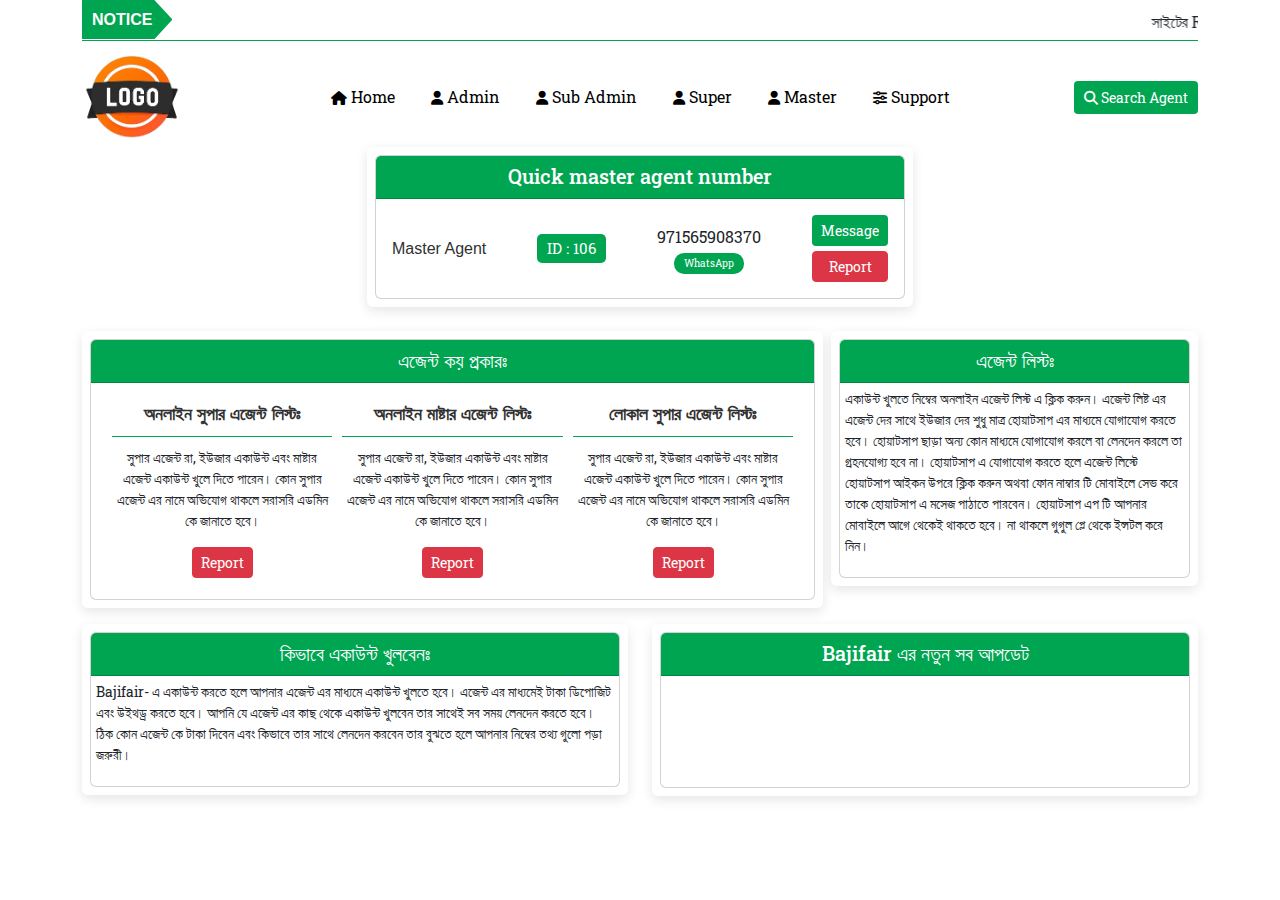
<file: index.html>
<!DOCTYPE html>
<html lang="en">

<head>
    <meta charset="UTF-8">
    <meta name="viewport" content="width=device-width, initial-scale=1.0">
    <title>Document</title>
    <link href="css/bootstrap.min.css" rel="stylesheet">
    <link rel="stylesheet" href="https://cdnjs.cloudflare.com/ajax/libs/font-awesome/6.6.0/css/all.min.css" />
    <link rel="stylesheet" href="css/style.css">
    <link rel="stylesheet" href="css/responsive.css">
</head>

<body>

    <!-- header start-->
    <header>
        <section>
            <div class="top-header">
                <div class="container">
                    <h6 class="rules"><b> Notice</b></h6>
                    <div>
                        <marquee behavior="" direction="">সাইটের RULES না পড়ে কেউ এজেন্ট হবেন না,রুলসের বাইরে কোন কাজ
                            করলে সেটার দায়ভার আপনাকে বহন করতে হবেই,তখন অজুহাত দেখিয়ে কোন লাভ হবে না। লিস্টের বাইরে
                            লেনদেন করে ধরা খেলে, BAJIFAIR দায়ি নয়</marquee>
                    </div>
                </div>
            </div>
            <nav class="menu-bar">
                <div class="container">
                    <div class="row align-items-center">
                        <div class="col-lg-2 col-4">
                            <div class="logo">
                                <a href="index.html">
                                    <img src="images/logo.png" alt="logo">
                                </a>
                            </div>
                        </div>
                        <div class="col-lg-8 d-none d-lg-block text-center">
                            <nav>
                                <div class="main_menu d-flex justify-content-center">
                                    <ul class="d-flex gap-3">
                                        <li><a href="index.html"><i class="fa fa-home"></i> Home</a></li>
                                        <li><a href="admin.html"><i class="fa fa-user"></i> Admin</a></li>
                                        <li><a href="subadmin.html"><i class="fa fa-user"></i> Sub Admin</a></li>
                                        <li><a href="super.html"><i class="fa fa-user"></i> Super</a></li>
                                        <li><a href="master.html"><i class="fa fa-user"></i> Master</a></li>
                                        <li><a href="support.html"><i class="fa-solid fa-sliders"></i> Support</a></li>
                                    </ul>
                                </div>
                            </nav>
                        </div>
                        <div class="col-lg-2 col-8 d-flex align-items-center gap-3 justify-content-end">
                            <div class="search text-end">
                                <button class="btn btn-sm" data-bs-toggle="modal" data-bs-target="#agentSearch"><i
                                        class="fa fa-search"></i>
                                    Search Agent</button>
                            </div>
                            <div class="bars  d-lg-none" data-bs-toggle="offcanvas" href="#offcanvasExample"
                                role="button" aria-controls="offcanvasExample">
                                <i class="fa fa-bars"></i>
                            </div>

                            <!-- mobile menu -->
                            <div class="offcanvas offcanvas-start" tabindex="-1" id="offcanvasExample"
                                aria-labelledby="offcanvasExampleLabel">
                                <div class="offcanvas-header">
                                    <h5 class="offcanvas-title" id="offcanvasExampleLabel">Menu Bar</h5>
                                    <button type="button" class="btn-close" data-bs-dismiss="offcanvas"
                                        aria-label="Close"></button>
                                </div>
                                <div class="offcanvas-body">
                                    <nav>
                                        <div class="main_menu">
                                            <ul>
                                                <li><a href="index.html"><i class="fa fa-home"></i> Home</a></li>
                                                <li><a href="admin.html"><i class="fa fa-user"></i> Admin</a></li>
                                                <li><a href="subadmin.html"><i class="fa fa-user"></i> Sub Admin</a></li>
                                                <li><a href="super.html"><i class="fa fa-user"></i> Super</a></li>
                                                <li><a href="master.html"><i class="fa fa-user"></i> Master</a></li>
                                                <li><a href="support.html"><i class="fa-solid fa-sliders"></i> Support</a></li>
                                            </ul>
                                        </div>
                                    </nav>
                                </div>
                            </div>

                            <!-- agent search modal -->
                            <div class="modal fade" id="agentSearch" tabindex="-1" aria-labelledby="exampleModalLabel"
                                aria-hidden="true">
                                <div class="modal-dialog modal-dialog-centered">
                                    <div class="modal-content">
                                        <div class="modal-header">
                                            <h1 class="modal-title fs-5" id="exampleModalLabel">Search Agent </h1>
                                            <button type="button" class="btn-close" data-bs-dismiss="modal"
                                                aria-label="Close"></button>
                                        </div>
                                        <form action="">
                                            <div class="modal-body">
                                                <div class="form-group">
                                                    <label for="type"><b>Type</b></label>
                                                    <select name="type" id="type" class="form-select">
                                                        <option value="all">All</option>
                                                        <option value="admin">Admin</option>
                                                        <option value="superagent">Super Agent</option>
                                                        <option value="masteragent">Master Agent</option>
                                                    </select>
                                                </div>
                                                <div class="form-group mt-2">
                                                    <label for="agent"><b>Search By Agent ID</b></label>
                                                    <input type="text" id="agent" placeholder="Agent ID Number"
                                                        class="form-control">
                                                </div>
                                                <div class="form-group mt-2">
                                                    <label for="whatsapp"><b>Search By WhatsApp</b></label>
                                                    <input type="text" id="whatsapp" placeholder="WhatsApp Number"
                                                        class="form-control">
                                                </div>
                                            </div>
                                            <div class="modal-footer">
                                                <button type="button" class="btn">Save changes</button>
                                            </div>
                                        </form>
                                    </div>
                                </div>
                            </div>
                        </div>
                    </div>
                </div>
            </nav>
        </section>
    </header>
    <!-- header end-->

    <!-- main content start -->
    <main>

        <!-- quick master agent start -->
        <section>
            <div class="quick-master-agent">
                <div class="container">
                    <div class="row">
                        <div class="col-12 col-md-10 col-lg-8 col-xl-6 mx-auto">
                            <div class="agent-content p-2 rounded">
                                <div class="card">
                                    <div class="card-header text-center">
                                        <b class="h5">Quick master agent number</b>
                                    </div>
                                    <div class="card-body d-flex align-items-center justify-content-between">
                                        <h6>Master Agent</h6>
                                        <div class="agent_id">ID : 106</div>
                                        <div class="agent_number">
                                            971565908370 <br>
                                            <div class="text-center">
                                                <span>WhatsApp</span>
                                            </div>
                                        </div>
                                        <div class="agent_btn">
                                            <button class="btn btn-sm"><a class="text-white" href="https://wa.me/+8801937563157" title="WhatsApp : +8801937563157" target="_blank">Message</a></button>
                                            <button class="btn btn-sm btn-danger">Report</button>
                                        </div>
                                    </div>
                                </div>
                            </div>
                        </div>
                    </div>
                </div>
            </div>
        </section>
        <!-- quick master agent end -->

        <!-- agent system start -->
        <section>
            <div class="agent_system pt-4">
                <div class="container">
                    <div class="row g-2">
                        <div class="col-lg-8">
                            <div class="agent-content p-2 rounded">
                                <div class="card">
                                    <div class="card-header text-center">
                                        <b class="h5">এজেন্ট কয় প্রকারঃ</b>
                                    </div>
                                    <div class="card-body d-flex align-items-center justify-content-between">
                                        <div class="single_agent text-center">
                                            <h6>অনলাইন সুপার এজেন্ট লিস্টঃ</h6>
                                            <p>সুপার এজেন্ট রা, ইউজার একাউন্ট এবং মাষ্টার এজেন্ট একাউন্ট খুলে দিতে পারেন। কোন সুপার এজেন্ট এর নামে অভিযোগ থাকলে সরাসরি এডমিন কে জানাতে হবে।                                            </p>
                                            <a href="super.html" class="btn btn-sm  btn-danger">Report</a>
                                        </div>
                                        <div class="single_agent text-center">
                                            <h6>অনলাইন মাষ্টার  এজেন্ট লিস্টঃ</h6>
                                            <p>সুপার এজেন্ট রা, ইউজার একাউন্ট এবং মাষ্টার এজেন্ট একাউন্ট খুলে দিতে পারেন। কোন সুপার এজেন্ট এর নামে অভিযোগ থাকলে সরাসরি এডমিন কে জানাতে হবে।                                            </p>
                                            <a href="master.html" class="btn btn-sm btn-danger ">Report</a>
                                        </div>
                                        <div class="single_agent text-center">
                                            <h6>লোকাল সুপার এজেন্ট লিস্টঃ</h6>
                                            <p>সুপার এজেন্ট রা, ইউজার একাউন্ট এবং মাষ্টার এজেন্ট একাউন্ট খুলে দিতে পারেন। কোন সুপার এজেন্ট এর নামে অভিযোগ থাকলে সরাসরি এডমিন কে জানাতে হবে।                                            </p>
                                            <a href="admin.html" class="btn btn-sm btn-danger ">Report</a>
                                        </div>
                                    </div>
                                </div>
                            </div>
                        </div>
                        <div class="col-lg-4">
                            <div class="agent-content p-2 rounded">
                                <div class="card">
                                    <div class="card-header text-center">
                                        <b class="h5">এজেন্ট লিস্টঃ</b>
                                    </div>
                                    <div class="card-body single_agent">
                                        <p>একাউন্ট খুলতে নিম্বের অনলাইন এজেন্ট লিস্ট এ ক্লিক করুন। এজেন্ট লিষ্ট এর এজেন্ট দের সাথে ইউজার দের শুধু মাত্র হোয়াটসাপ এর মাধ্যমে যোগাযোগ করতে হবে। হোয়াটসাপ ছাড়া অন্য কোন মাধ্যমে যোগাযোগ করলে বা লেনদেন করলে তা গ্রহনযোগ্য হবে না। হোয়াটসাপ এ যোগাযোগ করতে হলে এজেন্ট লিস্টে হোয়াটসাপ আইকন উপরে ক্লিক করুন অথবা ফোন নাম্বার টি মোবাইলে সেভ করে তাকে হোয়াটসাপ এ মসেজ পাঠাতে পারবেন। হোয়াটসাপ এপ টি আপনার মোবাইলে আগে থেকেই থাকতে হবে। না থাকলে গুগুল প্লে থেকে ইন্সটল করে নিন।                                        </p>
                                    </div>
                                </div>
                            </div>
                        </div>
                    </div>
                </div>
            </div>
        </section>
        <!-- agent system end -->

        <!-- account opening start -->
         <section>
             <div class="accouont-opening pt-3 pb-5">
                <div class="container">
                    <div class="row">
                        <div class="col-md-6">
                            <div class="agent-content p-2 rounded">
                                <div class="card">
                                    <div class="card-header text-center">
                                        <b class="h5">কিভাবে একাউন্ট খুলবেনঃ</b>
                                    </div>
                                    <div class="card-body single_agent">
                                        <p>Bajifair- এ একাউন্ট করতে হলে আপনার এজেন্ট এর মাধ্যমে একাউন্ট খুলতে হবে। এজেন্ট এর মাধ্যমেই টাকা ডিপোজিট এবং উইথড্র করতে হবে। আপনি যে এজেন্ট এর কাছ থেকে একাউন্ট খুলবেন তার সাথেই সব সময় লেনদেন করতে হবে। ঠিক কোন এজেন্ট কে টাকা দিবেন এবং কিভাবে তার সাথে লেনদেন করবেন তার বুঝতে হলে আপনার নিম্বের তথ্য গুলো পড়া জরুরী।

                                        </p>
                                    </div>
                                </div>
                            </div>
                        </div>
                        <div class="col-md-6">
                            <div class="agent-content p-2 rounded">
                                <div class="card">
                                    <div class="card-header text-center">
                                        <b class="h5">Bajifair এর নতুন সব আপডেট</b>
                                    </div>
                                    <div class="card-body single_agent">
                                      <p style="height: 85px;"></p>
                                    </div>
                                </div>
                            </div>
                        </div>
                    </div>
                </div>
             </div>
         </section>
        <!-- account opening end -->

    </main>
    <!-- main content end -->

    <!-- footer start -->
     <!-- <footer>
        <div class="container">
            <div>
                <a href="">Rules</a>
            </div>
            <div></div>
        </div>
     </footer> -->
    <!-- footer end -->


    <script src="js/jquery.min.js"></script>
    <script src="js/popper.min.js"></script>
    <script src="js/bootstrap.min.js"></script>
    <script src="js/main.js"></script>
</body>

</html>
</file>
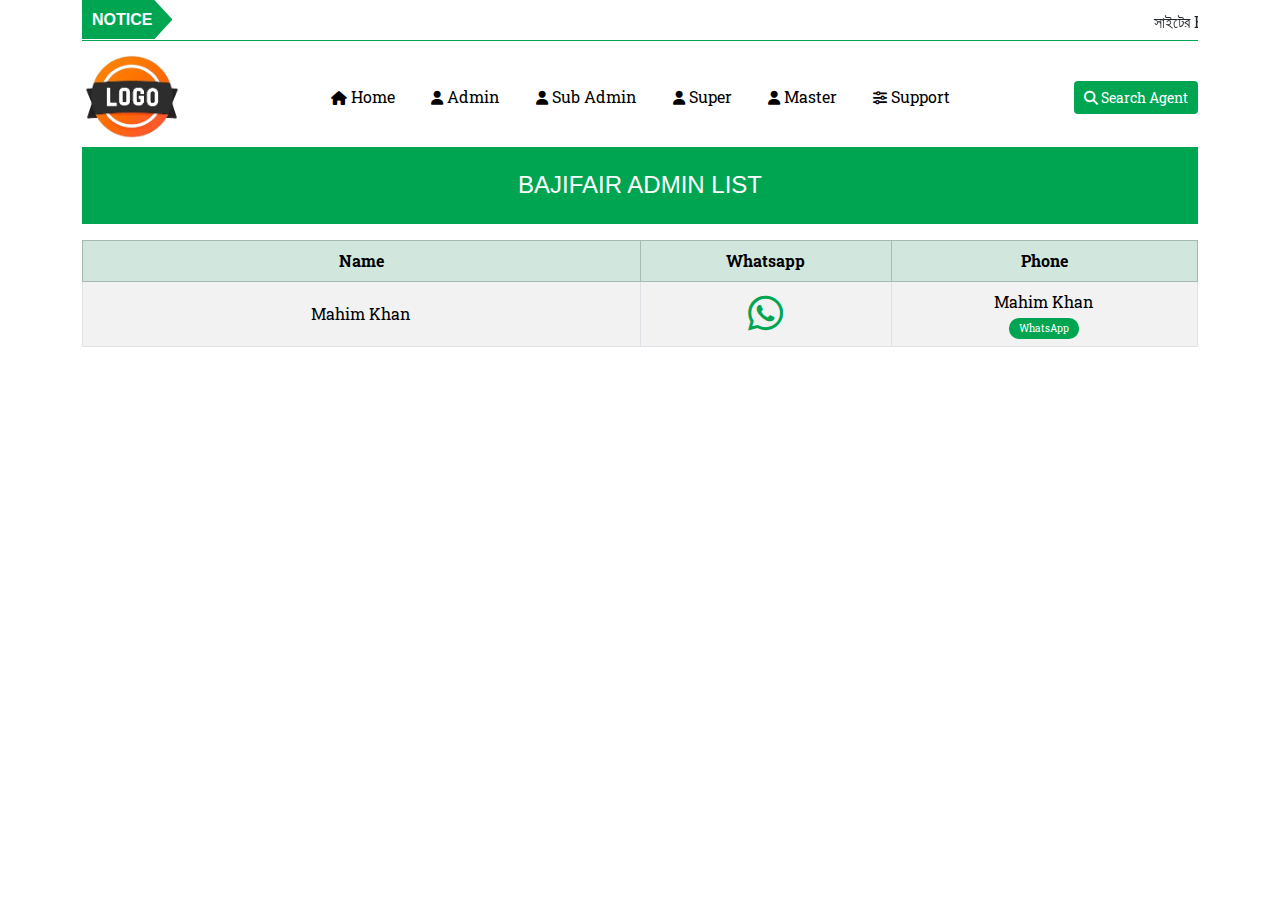
<file: admin.html>
<!DOCTYPE html>
<html lang="en">

<head>
    <meta charset="UTF-8">
    <meta name="viewport" content="width=device-width, initial-scale=1.0">
    <title>Document</title>
    <link href="css/bootstrap.min.css" rel="stylesheet">
    <link rel="stylesheet" href="https://cdnjs.cloudflare.com/ajax/libs/font-awesome/6.6.0/css/all.min.css" />
    <link rel="stylesheet" href="css/style.css">
    <link rel="stylesheet" href="css/responsive.css">
</head>

<body>

    <!-- header start-->
    <header>
        <section>
            <div class="top-header">
                <div class="container">
                    <h6 class="rules"><b> Notice</b></h6>
                    <div>
                        <marquee behavior="" direction="">সাইটের RULES না পড়ে কেউ এজেন্ট হবেন না,রুলসের বাইরে কোন কাজ
                            করলে সেটার দায়ভার আপনাকে বহন করতে হবেই,তখন অজুহাত দেখিয়ে কোন লাভ হবে না। লিস্টের বাইরে
                            লেনদেন করে ধরা খেলে, BAJIFAIR দায়ি নয়</marquee>
                    </div>
                </div>
            </div>
            <nav class="menu-bar">
                <div class="container">
                    <div class="row align-items-center">
                        <div class="col-lg-2 col-4">
                            <div class="logo">
                                <a href="index.html">
                                    <img src="images/logo.png" alt="logo">
                                </a>
                            </div>
                        </div>
                        <div class="col-lg-8 d-none d-lg-block text-center">
                            <nav>
                                <div class="main_menu d-flex justify-content-center">
                                    <ul class="d-flex gap-3">
                                        <li><a href="index.html"><i class="fa fa-home"></i> Home</a></li>
                                        <li><a href="admin.html"><i class="fa fa-user"></i> Admin</a></li>
                                        <li><a href="subadmin.html"><i class="fa fa-user"></i> Sub Admin</a></li>
                                        <li><a href="super.html"><i class="fa fa-user"></i> Super</a></li>
                                        <li><a href="master.html"><i class="fa fa-user"></i> Master</a></li>
                                        <li><a href="support.html"><i class="fa-solid fa-sliders"></i> Support</a></li>
                                    </ul>
                                </div>
                            </nav>
                        </div>
                        <div class="col-lg-2 col-8 d-flex align-items-center gap-3 justify-content-end">
                            <div class="search text-end">
                                <button class="btn btn-sm" data-bs-toggle="modal" data-bs-target="#agentSearch"><i
                                        class="fa fa-search"></i>
                                    Search Agent</button>
                            </div>
                            <div class="bars  d-lg-none" data-bs-toggle="offcanvas" href="#offcanvasExample"
                                role="button" aria-controls="offcanvasExample">
                                <i class="fa fa-bars"></i>
                            </div>

                            <!-- mobile menu -->
                            <div class="offcanvas offcanvas-start" tabindex="-1" id="offcanvasExample"
                                aria-labelledby="offcanvasExampleLabel">
                                <div class="offcanvas-header">
                                    <h5 class="offcanvas-title" id="offcanvasExampleLabel">Menu Bar</h5>
                                    <button type="button" class="btn-close" data-bs-dismiss="offcanvas"
                                        aria-label="Close"></button>
                                </div>
                                <div class="offcanvas-body">
                                    <nav>
                                        <div class="main_menu">
                                            <ul>
                                                <li><a href="index.html"><i class="fa fa-home"></i> Home</a></li>
                                                <li><a href="admin.html"><i class="fa fa-user"></i> Admin</a></li>
                                                <li><a href="subadmin.html"><i class="fa fa-user"></i> Sub Admin</a></li>
                                                <li><a href="super.html"><i class="fa fa-user"></i> Super</a></li>
                                                <li><a href="master.html"><i class="fa fa-user"></i> Master</a></li>
                                                <li><a href="support.html"><i class="fa-solid fa-sliders"></i> Support</a></li>
                                            </ul>
                                        </div>
                                    </nav>
                                </div>
                            </div>

                            <!-- agent search modal -->
                            <div class="modal fade" id="agentSearch" tabindex="-1" aria-labelledby="exampleModalLabel"
                                aria-hidden="true">
                                <div class="modal-dialog modal-dialog-centered">
                                    <div class="modal-content">
                                        <div class="modal-header">
                                            <h1 class="modal-title fs-5" id="exampleModalLabel">Search Agent </h1>
                                            <button type="button" class="btn-close" data-bs-dismiss="modal"
                                                aria-label="Close"></button>
                                        </div>
                                        <form action="">
                                            <div class="modal-body">
                                                <div class="form-group">
                                                    <label for="type"><b>Type</b></label>
                                                    <select name="type" id="type" class="form-select">
                                                        <option value="all">All</option>
                                                        <option value="admin">Admin</option>
                                                        <option value="superagent">Super Agent</option>
                                                        <option value="masteragent">Master Agent</option>
                                                    </select>
                                                </div>
                                                <div class="form-group mt-2">
                                                    <label for="agent"><b>Search By Agent ID</b></label>
                                                    <input type="text" id="agent" placeholder="Agent ID Number"
                                                        class="form-control">
                                                </div>
                                                <div class="form-group mt-2">
                                                    <label for="whatsapp"><b>Search By WhatsApp</b></label>
                                                    <input type="text" id="whatsapp" placeholder="WhatsApp Number"
                                                        class="form-control">
                                                </div>
                                            </div>
                                            <div class="modal-footer">
                                                <button type="button" class="btn">Save changes</button>
                                            </div>
                                        </form>
                                    </div>
                                </div>
                            </div>
                        </div>
                    </div>
                </div>
            </nav>
        </section>
    </header>
    <!-- header end-->

    <!-- main content start -->
    <main>

        <!-- breadcrumb start -->
        <div class="breadcrumb">
            <div class="container">
                <h4 class="text-white text-center py-4 text-uppercase">Bajifair ADMIN LIST</h4>
            </div>
        </div>
        <!-- breadcrumb end -->

        <!-- list start -->
        <div class="list">
            <div class="container">
                <div class="table-responsive">
                    <table class="table table-striped table-hover table-bordered ">
                        <thead class="table-success">
                            <tr class="text-center">
                                <th scope="col">Name</th>
                                <th scope="col">Whatsapp</th>
                                <th scope="col">Phone</th>
                            </tr>
                        </thead>
                        <tbody>
                            <tr class="text-center">
                                <td>Mahim Khan</td>
                                 <td>
                                    <a href="https://wa.me/+971554882819" title="WhatsApp : +971554882819" target="_blank"><i class="fa-brands fa-whatsapp  fs-1"></i></a>
                                 </td>
                                <td>
                                    Mahim Khan	 <br>
                                    <span>WhatsApp</span>
                                </td>
                            </tr>
                        </tbody>
                    </table>
                </div>
            </div>
        </div>
        <!-- list end -->

    </main>
    <!-- main content end -->


    <script src="js/jquery.min.js"></script>
    <script src="js/popper.min.js"></script>
    <script src="js/bootstrap.min.js"></script>
    <script src="js/main.js"></script>
</body>

</html>
</file>
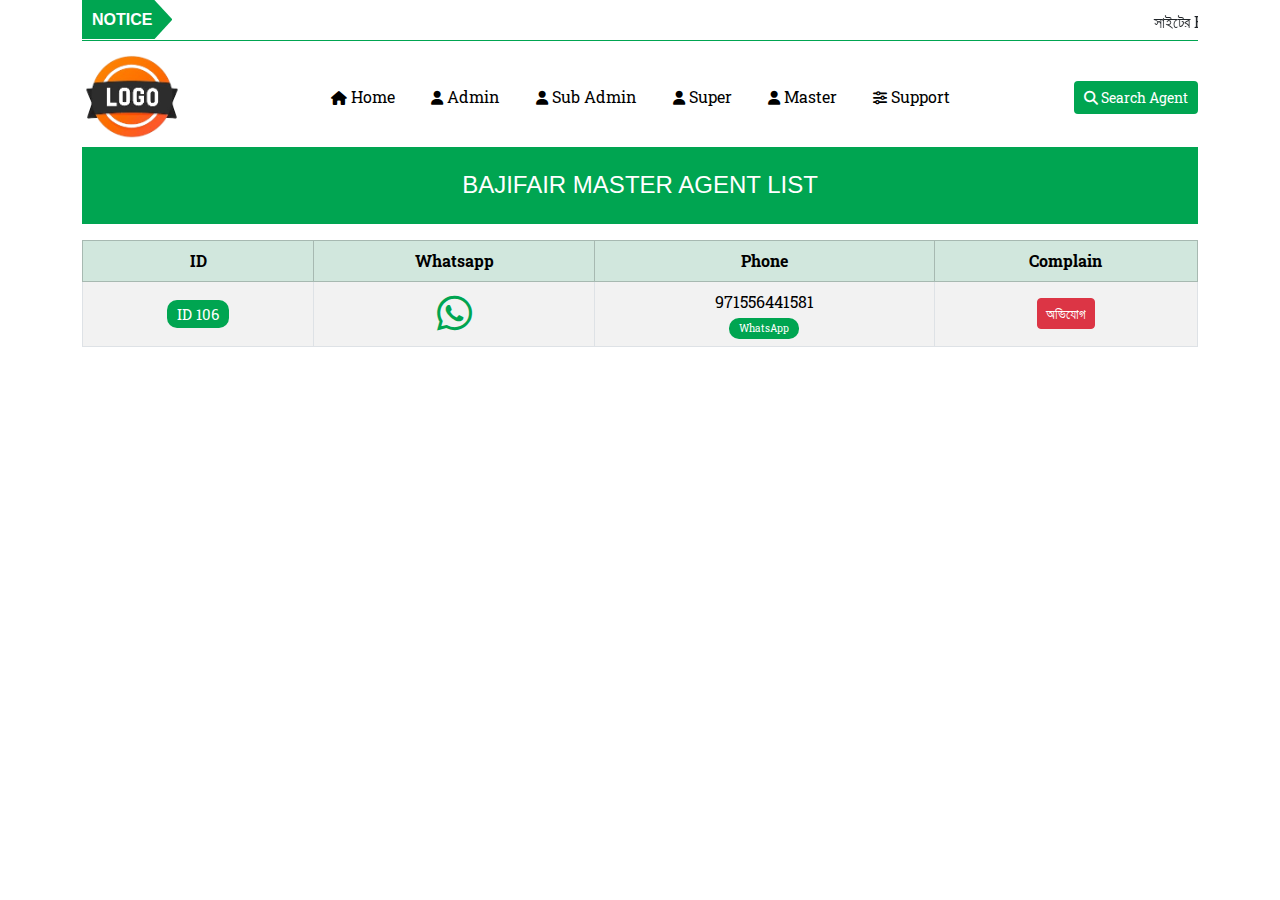
<file: master.html>
<!DOCTYPE html>
<html lang="en">

<head>
    <meta charset="UTF-8">
    <meta name="viewport" content="width=device-width, initial-scale=1.0">
    <title>Document</title>
    <link href="css/bootstrap.min.css" rel="stylesheet">
    <link rel="stylesheet" href="https://cdnjs.cloudflare.com/ajax/libs/font-awesome/6.6.0/css/all.min.css" />
    <link rel="stylesheet" href="css/style.css">
    <link rel="stylesheet" href="css/responsive.css">
</head>

<body>

    <!-- header start-->
    <header>
        <section>
            <div class="top-header">
                <div class="container">
                    <h6 class="rules"><b> Notice</b></h6>
                    <div>
                        <marquee behavior="" direction="">সাইটের RULES না পড়ে কেউ এজেন্ট হবেন না,রুলসের বাইরে কোন কাজ
                            করলে সেটার দায়ভার আপনাকে বহন করতে হবেই,তখন অজুহাত দেখিয়ে কোন লাভ হবে না। লিস্টের বাইরে
                            লেনদেন করে ধরা খেলে, BAJIFAIR দায়ি নয়</marquee>
                    </div>
                </div>
            </div>
            <nav class="menu-bar">
                <div class="container">
                    <div class="row align-items-center">
                        <div class="col-lg-2 col-4">
                            <div class="logo">
                                <a href="index.html">
                                    <img src="images/logo.png" alt="logo">
                                </a>
                            </div>
                        </div>
                        <div class="col-lg-8 d-none d-lg-block text-center">
                            <nav>
                                <div class="main_menu d-flex justify-content-center">
                                    <ul class="d-flex gap-3">
                                        <li><a href="index.html"><i class="fa fa-home"></i> Home</a></li>
                                        <li><a href="admin.html"><i class="fa fa-user"></i> Admin</a></li>
                                        <li><a href="subadmin.html"><i class="fa fa-user"></i> Sub Admin</a></li>
                                        <li><a href="super.html"><i class="fa fa-user"></i> Super</a></li>
                                        <li><a href="master.html"><i class="fa fa-user"></i> Master</a></li>
                                        <li><a href="support.html"><i class="fa-solid fa-sliders"></i> Support</a></li>
                                    </ul>
                                </div>
                            </nav>
                        </div>
                        <div class="col-lg-2 col-8 d-flex align-items-center gap-3 justify-content-end">
                            <div class="search text-end">
                                <button class="btn btn-sm" data-bs-toggle="modal" data-bs-target="#agentSearch"><i
                                        class="fa fa-search"></i>
                                    Search Agent</button>
                            </div>
                            <div class="bars  d-lg-none" data-bs-toggle="offcanvas" href="#offcanvasExample"
                                role="button" aria-controls="offcanvasExample">
                                <i class="fa fa-bars"></i>
                            </div>

                            <!-- mobile menu -->
                            <div class="offcanvas offcanvas-start" tabindex="-1" id="offcanvasExample"
                                aria-labelledby="offcanvasExampleLabel">
                                <div class="offcanvas-header">
                                    <h5 class="offcanvas-title" id="offcanvasExampleLabel">Menu Bar</h5>
                                    <button type="button" class="btn-close" data-bs-dismiss="offcanvas"
                                        aria-label="Close"></button>
                                </div>
                                <div class="offcanvas-body">
                                    <nav>
                                        <div class="main_menu">
                                            <ul>
                                                <li><a href="index.html"><i class="fa fa-home"></i> Home</a></li>
                                                <li><a href="admin.html"><i class="fa fa-user"></i> Admin</a></li>
                                                <li><a href="subadmin.html"><i class="fa fa-user"></i> Sub Admin</a></li>
                                                <li><a href="super.html"><i class="fa fa-user"></i> Super</a></li>
                                                <li><a href="master.html"><i class="fa fa-user"></i> Master</a></li>
                                                <li><a href="support.html"><i class="fa-solid fa-sliders"></i> Support</a></li>
                                            </ul>
                                        </div>
                                    </nav>
                                </div>
                            </div>

                            <!-- agent search modal -->
                            <div class="modal fade" id="agentSearch" tabindex="-1" aria-labelledby="exampleModalLabel"
                                aria-hidden="true">
                                <div class="modal-dialog modal-dialog-centered">
                                    <div class="modal-content">
                                        <div class="modal-header">
                                            <h1 class="modal-title fs-5" id="exampleModalLabel">Search Agent </h1>
                                            <button type="button" class="btn-close" data-bs-dismiss="modal"
                                                aria-label="Close"></button>
                                        </div>
                                        <form action="">
                                            <div class="modal-body">
                                                <div class="form-group">
                                                    <label for="type"><b>Type</b></label>
                                                    <select name="type" id="type" class="form-select">
                                                        <option value="all">All</option>
                                                        <option value="admin">Admin</option>
                                                        <option value="superagent">Super Agent</option>
                                                        <option value="masteragent">Master Agent</option>
                                                    </select>
                                                </div>
                                                <div class="form-group mt-2">
                                                    <label for="agent"><b>Search By Agent ID</b></label>
                                                    <input type="text" id="agent" placeholder="Agent ID Number"
                                                        class="form-control">
                                                </div>
                                                <div class="form-group mt-2">
                                                    <label for="whatsapp"><b>Search By WhatsApp</b></label>
                                                    <input type="text" id="whatsapp" placeholder="WhatsApp Number"
                                                        class="form-control">
                                                </div>
                                            </div>
                                            <div class="modal-footer">
                                                <button type="button" class="btn">Save changes</button>
                                            </div>
                                        </form>
                                    </div>
                                </div>
                            </div>
                        </div>
                    </div>
                </div>
            </nav>
        </section>
    </header>
    <!-- header end-->

    <!-- main content start -->
    <main>

        <!-- breadcrumb start -->
        <div class="breadcrumb">
            <div class="container">
                <h4 class="text-white text-center py-4 text-uppercase">Bajifair MASTER AGENT LIST</h4>
            </div>
        </div>
        <!-- breadcrumb end -->

        <!-- list start -->
        <div class="list subadmin">
            <div class="container">
                <div class="table-responsive">
                    <table class="table table-striped table-hover table-bordered ">
                        <thead class="table-success">
                            <tr class="text-center">
                                <th scope="col">ID</th>
                                <th scope="col">Whatsapp</th>
                                <th scope="col">Phone</th>
                                <th scope="col">Complain</th>
                            </tr>
                        </thead>
                        <tbody>
                            <tr class="text-center">
                                <td><span style="font-size: 15px;">ID 106</span></td>
                                <td>
                                    <a href="https://wa.me/+971556441581" title="WhatsApp : +971556441581"
                                        target="_blank"><i class="fa-brands fa-whatsapp  fs-1"></i></a>
                                </td>
                                <td>
                                    971556441581 <br>
                                    <span>WhatsApp</span>
                                </td>
                                <td>
                                    <button class="btn btn-sm btn-danger" data-bs-toggle="modal"
                                        data-bs-target="#complain">অভিযোগ</button>


                                    <!-- complain Modal -->
                                    <div class="modal fade" id="complain" tabindex="-1"
                                        aria-labelledby="exampleModalLabel" aria-hidden="true">
                                        <div class="modal-dialog modal-dialog-centered">
                                            <div class="modal-content">
                                                <div class="modal-header">
                                                    <h1 class="modal-title fs-5" id="exampleModalLabel">অভিযোগ</h1>
                                                    <button type="button" class="btn-close" data-bs-dismiss="modal"
                                                        aria-label="Close"></button>
                                                </div>
                                                <div class="modal-body">
                                                    <form action="">
                                                        <div class="row">
                                                            <div class="col-6">
                                                                <div class="form-group">
                                                                    <label for=""><b>Name</b></label>
                                                                    <input type="text" name="name" value="Faizan Vhai"
                                                                        readonly class="form-control">
                                                                </div>
                                                            </div>
                                                            <div class="col-6">
                                                                <div class="form-group">
                                                                    <label for=""><b>Type</b></label>
                                                                    <input type="text" name="name" value="Super"
                                                                        readonly class="form-control">
                                                                </div>
                                                            </div>
                                                            <div class="col-6">
                                                                <div class="form-group">
                                                                    <label for=""><b>Number</b></label>
                                                                    <input type="text" name="number"
                                                                        value="971554882819" readonly
                                                                        class="form-control">
                                                                </div>
                                                            </div>
                                                            <div class="col-6">
                                                                <div class="form-group">
                                                                    <label for=""><b>ID Number</b></label>
                                                                    <input type="text" name="number"
                                                                        value="105" readonly
                                                                        class="form-control">
                                                                </div>
                                                            </div>
                                                        </div>
                                                    </form>
                                                    <div class="text-center mt-3">
                                                        <h4 class="mb-2">ADMIN</h4>
                                                        <a href="https://wa.me/+8801937563157" class="btn btn-sm btn-danger"
                                                            title="WhatsApp : +8801937563157">Report Admin</a>
                                                    </div>
                                                </div>
                                            </div>
                                        </div>
                                    </div>
                                </td>
                            </tr>
                        </tbody>
                    </table>
                </div>
            </div>
        </div>
        <!-- list end -->

    </main>
    <!-- main content end -->


    <script src="js/jquery.min.js"></script>
    <script src="js/popper.min.js"></script>
    <script src="js/bootstrap.min.js"></script>
    <script src="js/main.js"></script>
</body>

</html>
</file>
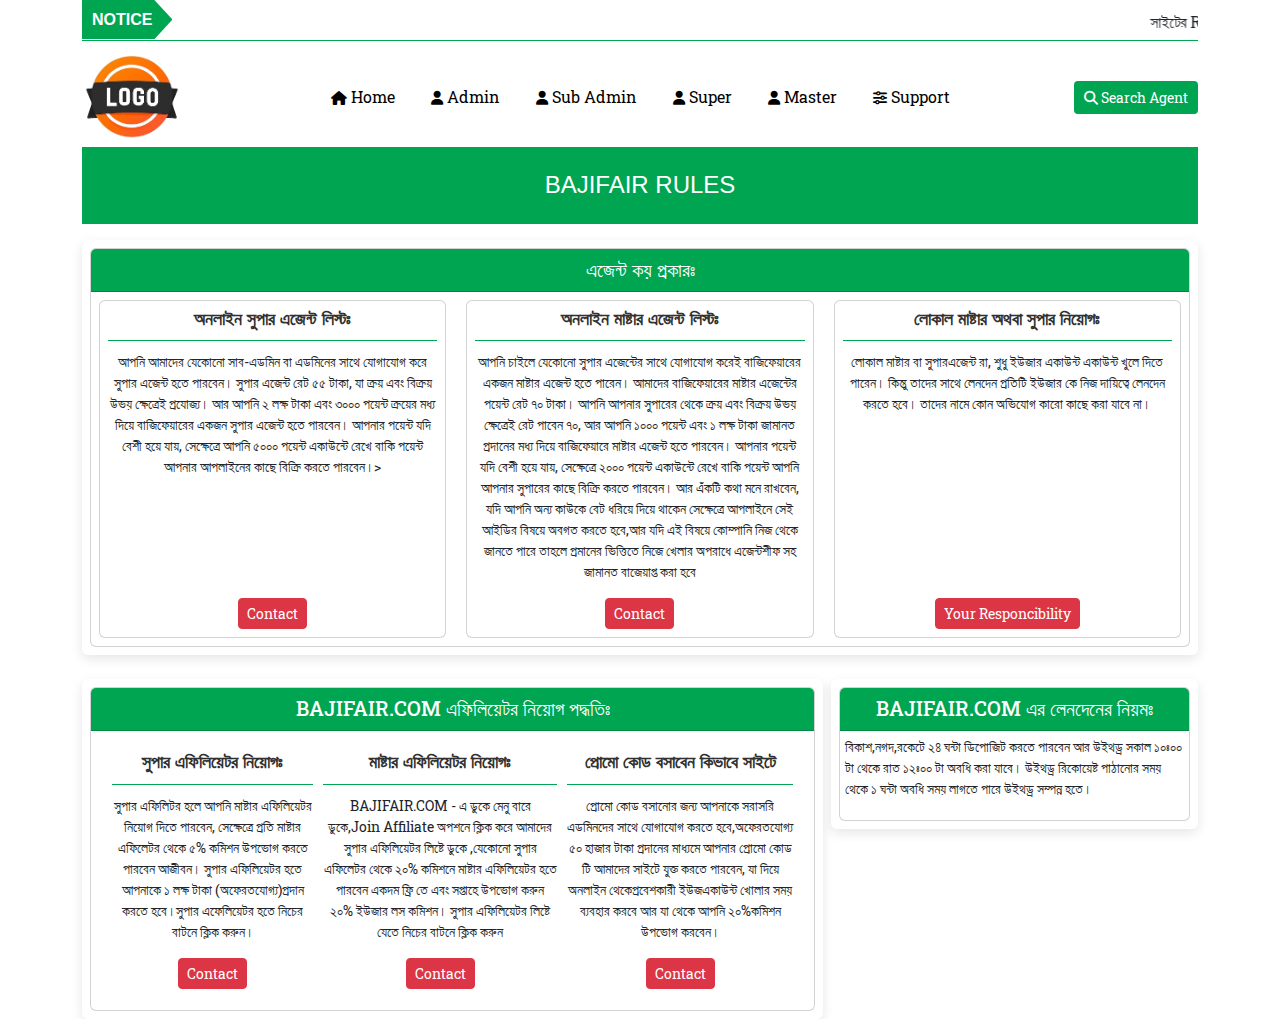
<file: rules.html>
<!DOCTYPE html>
<html lang="en">

<head>
    <meta charset="UTF-8">
    <meta name="viewport" content="width=device-width, initial-scale=1.0">
    <title>Document</title>
    <link href="css/bootstrap.min.css" rel="stylesheet">
    <link rel="stylesheet" href="https://cdnjs.cloudflare.com/ajax/libs/font-awesome/6.6.0/css/all.min.css" />
    <link rel="stylesheet" href="css/style.css">
    <link rel="stylesheet" href="css/responsive.css">
</head>

<body>

    <!-- header start-->
    <header>
        <section>
            <div class="top-header">
                <div class="container">
                    <h6 class="rules"><b> Notice</b></h6>
                    <div>
                        <marquee behavior="" direction="">সাইটের RULES না পড়ে কেউ এজেন্ট হবেন না,রুলসের বাইরে কোন কাজ
                            করলে সেটার দায়ভার আপনাকে বহন করতে হবেই,তখন অজুহাত দেখিয়ে কোন লাভ হবে না। লিস্টের বাইরে
                            লেনদেন করে ধরা খেলে, BAJIFAIR দায়ি নয়</marquee>
                    </div>
                </div>
            </div>
            <nav class="menu-bar">
                <div class="container">
                    <div class="row align-items-center">
                        <div class="col-lg-2 col-4">
                            <div class="logo">
                                <a href="index.html">
                                    <img src="images/logo.png" alt="logo">
                                </a>
                            </div>
                        </div>
                        <div class="col-lg-8 d-none d-lg-block text-center">
                            <nav>
                                <div class="main_menu d-flex justify-content-center">
                                    <ul class="d-flex gap-3">
                                        <li><a href="index.html"><i class="fa fa-home"></i> Home</a></li>
                                        <li><a href="admin.html"><i class="fa fa-user"></i> Admin</a></li>
                                        <li><a href="subadmin.html"><i class="fa fa-user"></i> Sub Admin</a></li>
                                        <li><a href="super.html"><i class="fa fa-user"></i> Super</a></li>
                                        <li><a href="master.html"><i class="fa fa-user"></i> Master</a></li>
                                        <li><a href="support.html"><i class="fa-solid fa-sliders"></i> Support</a></li>
                                    </ul>
                                </div>
                            </nav>
                        </div>
                        <div class="col-lg-2 col-8 d-flex align-items-center gap-3 justify-content-end">
                            <div class="search text-end">
                                <button class="btn btn-sm" data-bs-toggle="modal" data-bs-target="#agentSearch"><i
                                        class="fa fa-search"></i>
                                    Search Agent</button>
                            </div>
                            <div class="bars  d-lg-none" data-bs-toggle="offcanvas" href="#offcanvasExample"
                                role="button" aria-controls="offcanvasExample">
                                <i class="fa fa-bars"></i>
                            </div>

                            <!-- mobile menu -->
                            <div class="offcanvas offcanvas-start" tabindex="-1" id="offcanvasExample"
                                aria-labelledby="offcanvasExampleLabel">
                                <div class="offcanvas-header">
                                    <h5 class="offcanvas-title" id="offcanvasExampleLabel">Menu Bar</h5>
                                    <button type="button" class="btn-close" data-bs-dismiss="offcanvas"
                                        aria-label="Close"></button>
                                </div>
                                <div class="offcanvas-body">
                                    <nav>
                                        <div class="main_menu">
                                            <ul>
                                                <li><a href="index.html"><i class="fa fa-home"></i> Home</a></li>
                                                <li><a href="admin.html"><i class="fa fa-user"></i> Admin</a></li>
                                                <li><a href="subadmin.html"><i class="fa fa-user"></i> Sub Admin</a>
                                                </li>
                                                <li><a href="super.html"><i class="fa fa-user"></i> Super</a></li>
                                                <li><a href="master.html"><i class="fa fa-user"></i> Master</a></li>
                                                <li><a href="support.html"><i class="fa-solid fa-sliders"></i>
                                                        Support</a></li>
                                            </ul>
                                        </div>
                                    </nav>
                                </div>
                            </div>

                            <!-- agent search modal -->
                            <div class="modal fade" id="agentSearch" tabindex="-1" aria-labelledby="exampleModalLabel"
                                aria-hidden="true">
                                <div class="modal-dialog modal-dialog-centered">
                                    <div class="modal-content">
                                        <div class="modal-header">
                                            <h1 class="modal-title fs-5" id="exampleModalLabel">Search Agent </h1>
                                            <button type="button" class="btn-close" data-bs-dismiss="modal"
                                                aria-label="Close"></button>
                                        </div>
                                        <form action="">
                                            <div class="modal-body">
                                                <div class="form-group">
                                                    <label for="type"><b>Type</b></label>
                                                    <select name="type" id="type" class="form-select">
                                                        <option value="all">All</option>
                                                        <option value="admin">Admin</option>
                                                        <option value="superagent">Super Agent</option>
                                                        <option value="masteragent">Master Agent</option>
                                                    </select>
                                                </div>
                                                <div class="form-group mt-2">
                                                    <label for="agent"><b>Search By Agent ID</b></label>
                                                    <input type="text" id="agent" placeholder="Agent ID Number"
                                                        class="form-control">
                                                </div>
                                                <div class="form-group mt-2">
                                                    <label for="whatsapp"><b>Search By WhatsApp</b></label>
                                                    <input type="text" id="whatsapp" placeholder="WhatsApp Number"
                                                        class="form-control">
                                                </div>
                                            </div>
                                            <div class="modal-footer">
                                                <button type="button" class="btn">Save changes</button>
                                            </div>
                                        </form>
                                    </div>
                                </div>
                            </div>
                        </div>
                    </div>
                </div>
            </nav>
        </section>
    </header>
    <!-- header end-->

    <!-- main content start -->
    <main>

        <!-- breadcrumb start -->
        <div class="breadcrumb">
            <div class="container">
                <h4 class="text-white text-center py-4 text-uppercase">Bajifair Rules</h4>
            </div>
        </div>
        <!-- breadcrumb end -->

        <!-- agent start -->
        <section>
            <div class="container">
                <div class="agent-content p-2 rounded">
                    <div class="card">
                        <div class="card-header text-center">
                            <b class="h5">এজেন্ট কয় প্রকারঃ</b>
                        </div>
                        <div class="row g-1 d-flex">
                            <div class="col-lg-4 col-md-6 d-flex">
                                <div class="single_agent text-center card p-2 m-2 flex-fill d-flex flex-column">
                                    <h6>অনলাইন সুপার এজেন্ট লিস্টঃ</h6>
                                    <p>আপনি আমাদের যেকোনো সাব-এডমিন বা এডমিনের সাথে যোগাযোগ করে সুপার এজেন্ট হতে পারবেন। সুপার এজেন্ট রেট ৫৫ টাকা, যা ক্রয় এবং বিক্রয় উভয় ক্ষেত্রেই প্রযোজ্য। আর আপনি ২ লক্ষ টাকা এবং ৩০০০ পয়েন্ট ক্রয়ের মধ্য দিয়ে বাজিফেয়ারের একজন সুপার এজেন্ট হতে পারবেন। আপনার পয়েন্ট যদি বেশী হয়ে যায়, সেক্ষেত্রে আপনি ৫০০০ পয়েন্ট একাউন্টে রেখে বাকি পয়েন্ট আপনার আপলাইনের কাছে বিক্রি করতে পারবেন।>

                                    </p>
                                    <div class="mt-auto">
                                        <a href="super.html" class="btn btn-sm  btn-danger">Contact</a>
                                    </div>
                                </div>
                            </div>
                            <div class="col-lg-4 col-md-6 d-flex">
                                <div class="single_agent text-center card p-2 m-2 flex-fill d-flex flex-column">
                                    <h6>অনলাইন মাষ্টার এজেন্ট লিস্টঃ</h6>
                                    <p>আপনি চাইলে যেকোনো সুপার এজেন্টের সাথে যোগাযোগ করেই বাজিফেয়ারের একজন মাষ্টার এজেন্ট হতে পারেন। আমাদের বাজিফেয়ারের মাষ্টার এজেন্টের পয়েন্ট রেট ৭০ টাকা। আপনি আপনার সুপারের থেকে ক্রয় এবং বিক্রয় উভয় ক্ষেত্রেই রেট পাবেন ৭০, আর আপনি ১০০০ পয়েন্ট এবং ১ লক্ষ টাকা জামানত প্রদানের মধ্য দিয়ে বাজিফেয়ারে মাষ্টার এজেন্ট হতে পারবেন। আপনার পয়েন্ট যদি বেশী হয়ে যায়, সেক্ষেত্রে ২০০০ পয়েন্ট একাউন্টে রেখে বাকি পয়েন্ট আপনি আপনার সুপারের কাছে বিক্রি করতে পারবেন। আর এঁকটি কথা মনে রাখবেন, যদি আপনি অন্য কাউকে বেট ধরিয়ে দিয়ে থাকেন সেক্ষেত্রে আপলাইনে সেই আইডির বিষয়ে অবগত করতে হবে,আর যদি এই বিষয়ে কোম্পানি নিজ থেকে জানতে পারে তাহলে প্রমানের ভিত্তিতে নিজে খেলার অপরাধে এজেন্টশীফ সহ জামানত বাজেয়াপ্ত করা হবে

                                    </p>
                                    <div class="mt-auto">
                                        <a href="master.html" class="btn btn-sm btn-danger">Contact</a>
                                    </div>
                                </div>
                            </div>
                            <div class="col-lg-4 col-md-12 d-flex">
                                <div class="single_agent text-center card p-2 m-2 flex-fill d-flex flex-column">
                                    <h6>লোকাল মাষ্টার অথবা সুপার নিয়োগঃ </h6>
                                    <p>লোকাল মাষ্টার বা সুপারএজেন্ট রা, শুধু ইউজার একাউন্ট একাউন্ট খুলে দিতে পারেন। কিন্তু তাদের সাথে লেনদেন প্রতিটি ইউজার কে নিজ দায়িত্বে লেনদেন করতে হবে। তাদের নামে কোন অভিযোগ কারো কাছে করা যাবে না।

                                    </p>
                                    <div class="mt-auto">
                                        <a href="admin.html" class="btn btn-sm btn-danger">Your Responcibility</a>
                                    </div>
                                </div>
                            </div>
                        </div>
                                             
                    </div>
                </div>
            </div>
        </section>
        <!-- agent end -->

        <!-- vacancy start -->
        <section>
            <div class="agent_system pt-4">
                <div class="container">
                    <div class="row g-2">
                        <div class="col-lg-8">
                            <div class="agent-content p-2 rounded">
                                <div class="card">
                                    <div class="card-header text-center">
                                        <b class="h5">BAJIFAIR.COM এফিলিয়েটর নিয়োগ পদ্ধতিঃ                                        </b>
                                    </div>
                                    <div class="card-body d-flex align-items-center justify-content-between">
                                        <div class="single_agent text-center">
                                            <h6>সুপার এফিলিয়েটর নিয়োগঃ</h6>
                                            <p>সুপার এফিলিটর হলে আপনি মাষ্টার এফিলিয়েটর নিয়োগ দিতে পারবেন, সেক্ষেত্রে প্রতি মাষ্টার এফিলেটর থেকে ৫% কমিশন উপভোগ করতে পারবেন আজীবন। সুপার এফিলিয়েটর হতে আপনাকে ১ লক্ষ টাকা (অফেরতযোগ্য)প্রদান করতে হবে।সুপার এফেলিয়েটর হতে নিচের বাটনে ক্লিক করুন।

                                            </p>
                                            <a href="super.html" class="btn btn-sm  btn-danger">Contact</a>
                                        </div>
                                        <div class="single_agent text-center">
                                            <h6>মাষ্টার এফিলিয়েটর নিয়োগঃ
                                            </h6>
                                            <p>BAJIFAIR.COM - এ ডুকে মেনু বারে ডুকে,Join Affiliate অপশনে ক্লিক করে আমাদের সুপার এফিলিয়েটর লিষ্টে ডুকে ,যেকোনো সুপার এফিলেটর থেকে ২০% কমিশনে মাষ্টার এফিলিয়েটর হতে পারবেন একদম ফ্রি তে এবং সপ্তাহে উপভোগ করুন ২০% ইউজার লস কমিশন। সুপার এফিলিয়েটর লিষ্টে যেতে নিচের বাটনে ক্লিক করুন

                                            </p>
                                            <a href="master.html" class="btn btn-sm btn-danger ">Contact</a>
                                        </div>
                                        <div class="single_agent text-center">
                                            <h6>প্রোমো কোড বসাবেন কিভাবে সাইটে</h6>
                                            <p>প্রোমো কোড বসানোর জন্য আপনাকে সরাসরি এডমিনদের সাথে যোগাযোগ করতে হবে,অফেরতযোগ্য ৫০ হাজার টাকা প্রদানের মাধ্যমে আপনার প্রোমো কোড টি আমাদের সাইটে যুক্ত করতে পারবেন, যা দিয়ে অনলাইন থেকেপ্রবেশকারী ইউজএকাউন্ট খোলার সময় ব্যবহার করবে আর যা থেকে আপনি ২০%কমিশন উপভোগ করবেন।

                                            </p>
                                            <a href="admin.html" class="btn btn-sm btn-danger ">Contact</a>
                                        </div>
                                    </div>
                                </div>
                            </div>
                        </div>
                        <div class="col-lg-4">
                            <div class="agent-content p-2 rounded">
                                <div class="card">
                                    <div class="card-header text-center">
                                        <b class="h5">BAJIFAIR.COM এর লেনদেনের নিয়মঃ</b>
                                    </div>
                                    <div class="card-body single_agent">
                                       <p>বিকাশ,নগদ,রকেটে ২৪ ঘন্টা ডিপোজিট করতে পারবেন আর উইথড্র সকাল ১০ঃ০০ টা থেকে রাত ১২ঃ০০ টা অবধি করা যাবে। উইথড্র রিকোয়েষ্ট পাঠানোর সময় থেকে ১ ঘন্টা অবধি সময় লাগতে পারে উইথড্র সম্পন্ন হতে।

                                       </p>
                                    </div>
                                </div>
                            </div>
                        </div>
                    </div>
                </div>
            </div>
        </section>
        <!-- vacancy end -->

    </main>
    <!-- main content end -->


    <script src="js/jquery.min.js"></script>
    <script src="js/popper.min.js"></script>
    <script src="js/bootstrap.min.js"></script>
    <script src="js/main.js"></script>
</body>

</html>
</file>
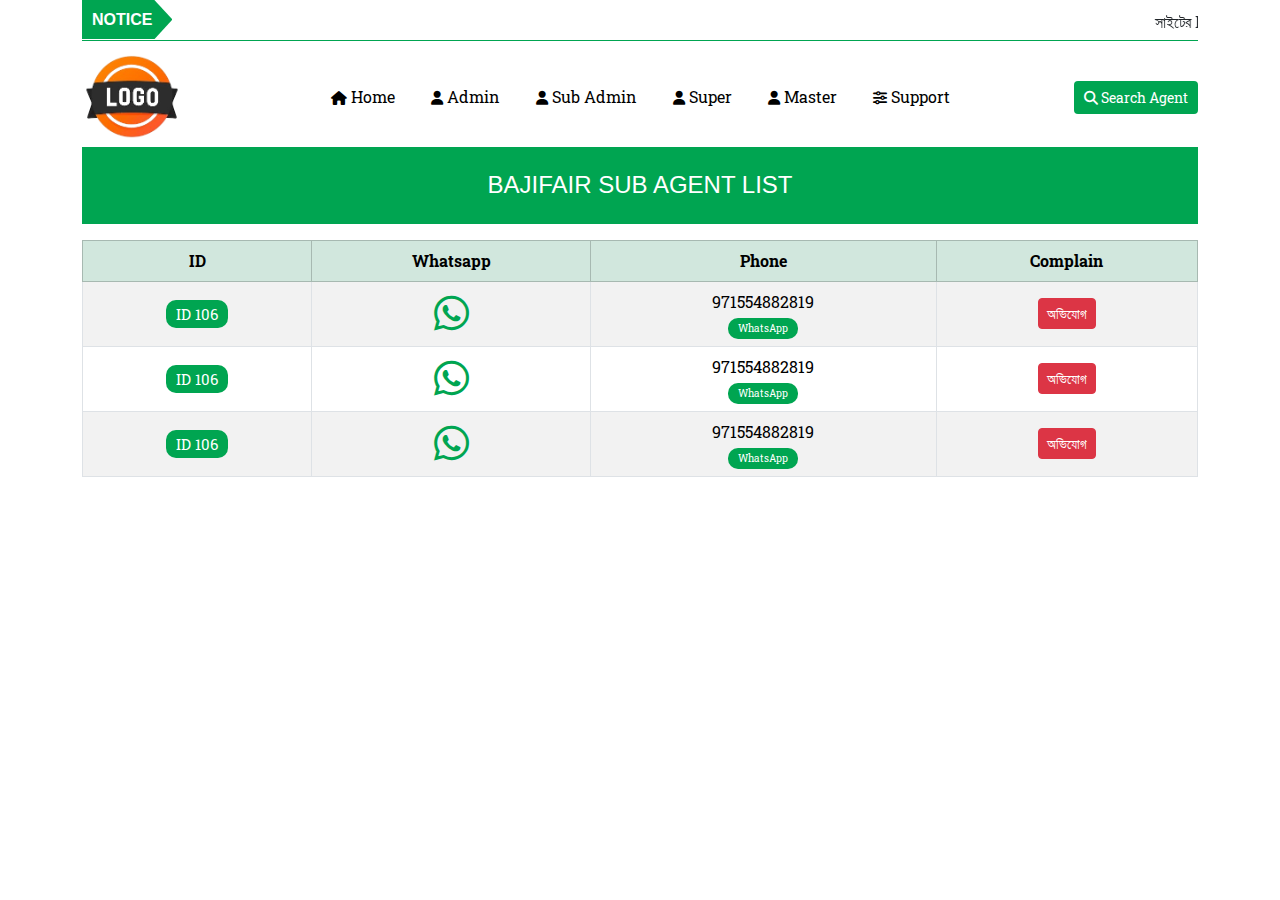
<file: subadmin.html>
<!DOCTYPE html>
<html lang="en">

<head>
    <meta charset="UTF-8">
    <meta name="viewport" content="width=device-width, initial-scale=1.0">
    <title>Document</title>
    <link href="css/bootstrap.min.css" rel="stylesheet">
    <link rel="stylesheet" href="https://cdnjs.cloudflare.com/ajax/libs/font-awesome/6.6.0/css/all.min.css" />
    <link rel="stylesheet" href="css/style.css">
    <link rel="stylesheet" href="css/responsive.css">
</head>

<body>

    <!-- header start-->
    <header>
        <section>
            <div class="top-header">
                <div class="container">
                    <h6 class="rules"><b> Notice</b></h6>
                    <div>
                        <marquee behavior="" direction="">সাইটের RULES না পড়ে কেউ এজেন্ট হবেন না,রুলসের বাইরে কোন কাজ
                            করলে সেটার দায়ভার আপনাকে বহন করতে হবেই,তখন অজুহাত দেখিয়ে কোন লাভ হবে না। লিস্টের বাইরে
                            লেনদেন করে ধরা খেলে, BAJIFAIR দায়ি নয়</marquee>
                    </div>
                </div>
            </div>
            <nav class="menu-bar">
                <div class="container">
                    <div class="row align-items-center">
                        <div class="col-lg-2 col-4">
                            <div class="logo">
                                <a href="index.html">
                                    <img src="images/logo.png" alt="logo">
                                </a>
                            </div>
                        </div>
                        <div class="col-lg-8 d-none d-lg-block text-center">
                            <nav>
                                <div class="main_menu d-flex justify-content-center">
                                    <ul class="d-flex gap-3">
                                        <li><a href="index.html"><i class="fa fa-home"></i> Home</a></li>
                                        <li><a href="admin.html"><i class="fa fa-user"></i> Admin</a></li>
                                        <li><a href="subadmin.html"><i class="fa fa-user"></i> Sub Admin</a></li>
                                        <li><a href="super.html"><i class="fa fa-user"></i> Super</a></li>
                                        <li><a href="master.html"><i class="fa fa-user"></i> Master</a></li>
                                        <li><a href="support.html"><i class="fa-solid fa-sliders"></i> Support</a></li>
                                    </ul>
                                </div>
                            </nav>
                        </div>
                        <div class="col-lg-2 col-8 d-flex align-items-center gap-3 justify-content-end">
                            <div class="search text-end">
                                <button class="btn btn-sm" data-bs-toggle="modal" data-bs-target="#agentSearch"><i
                                        class="fa fa-search"></i>
                                    Search Agent</button>
                            </div>
                            <div class="bars  d-lg-none" data-bs-toggle="offcanvas" href="#offcanvasExample"
                                role="button" aria-controls="offcanvasExample">
                                <i class="fa fa-bars"></i>
                            </div>

                            <!-- mobile menu -->
                            <div class="offcanvas offcanvas-start" tabindex="-1" id="offcanvasExample"
                                aria-labelledby="offcanvasExampleLabel">
                                <div class="offcanvas-header">
                                    <h5 class="offcanvas-title" id="offcanvasExampleLabel">Menu Bar</h5>
                                    <button type="button" class="btn-close" data-bs-dismiss="offcanvas"
                                        aria-label="Close"></button>
                                </div>
                                <div class="offcanvas-body">
                                    <nav>
                                        <div class="main_menu">
                                            <ul>
                                                <li><a href="index.html"><i class="fa fa-home"></i> Home</a></li>
                                                <li><a href="admin.html"><i class="fa fa-user"></i> Admin</a></li>
                                                <li><a href="subadmin.html"><i class="fa fa-user"></i> Sub Admin</a></li>
                                                <li><a href="super.html"><i class="fa fa-user"></i> Super</a></li>
                                                <li><a href="master.html"><i class="fa fa-user"></i> Master</a></li>
                                                <li><a href="support.html"><i class="fa-solid fa-sliders"></i> Support</a></li>
                                            </ul>
                                        </div>
                                    </nav>
                                </div>
                            </div>

                            <!-- agent search modal -->
                            <div class="modal fade" id="agentSearch" tabindex="-1" aria-labelledby="exampleModalLabel"
                                aria-hidden="true">
                                <div class="modal-dialog modal-dialog-centered">
                                    <div class="modal-content">
                                        <div class="modal-header">
                                            <h1 class="modal-title fs-5" id="exampleModalLabel">Search Agent </h1>
                                            <button type="button" class="btn-close" data-bs-dismiss="modal"
                                                aria-label="Close"></button>
                                        </div>
                                        <form action="">
                                            <div class="modal-body">
                                                <div class="form-group">
                                                    <label for="type"><b>Type</b></label>
                                                    <select name="type" id="type" class="form-select">
                                                        <option value="all">All</option>
                                                        <option value="admin">Admin</option>
                                                        <option value="superagent">Super Agent</option>
                                                        <option value="masteragent">Master Agent</option>
                                                    </select>
                                                </div>
                                                <div class="form-group mt-2">
                                                    <label for="agent"><b>Search By Agent ID</b></label>
                                                    <input type="text" id="agent" placeholder="Agent ID Number"
                                                        class="form-control">
                                                </div>
                                                <div class="form-group mt-2">
                                                    <label for="whatsapp"><b>Search By WhatsApp</b></label>
                                                    <input type="text" id="whatsapp" placeholder="WhatsApp Number"
                                                        class="form-control">
                                                </div>
                                            </div>
                                            <div class="modal-footer">
                                                <button type="button" class="btn">Save changes</button>
                                            </div>
                                        </form>
                                    </div>
                                </div>
                            </div>
                        </div>
                    </div>
                </div>
            </nav>
        </section>
    </header>
    <!-- header end-->

    <!-- main content start -->
    <main>

        <!-- breadcrumb start -->
        <div class="breadcrumb">
            <div class="container">
                <h4 class="text-white text-center py-4 text-uppercase">Bajifair SUB AGENT LIST</h4>
            </div>
        </div>
        <!-- breadcrumb end -->

        <!-- list start -->
        <div class="list subadmin">
            <div class="container">
                <div class="table-responsive">
                    <table class="table table-striped table-hover table-bordered ">
                        <thead class="table-success">
                            <tr class="text-center">
                                <th scope="col">ID</th>
                                <th scope="col">Whatsapp</th>
                                <th scope="col">Phone</th>
                                <th scope="col">Complain</th>
                            </tr>
                        </thead>
                        <tbody>
                            <tr class="text-center">
                                <td><span style="font-size: 15px;">ID 106</span></td>
                                <td>
                                    <a href="https://wa.me/+8801937563157" title="WhatsApp : +8801937563157"
                                        target="_blank"><i class="fa-brands fa-whatsapp  fs-1"></i></a>
                                </td>
                                <td>
                                    971554882819 <br>
                                    <span>WhatsApp</span>
                                </td>
                                <td>
                                    <button class="btn btn-sm btn-danger" data-bs-toggle="modal"
                                        data-bs-target="#complain">অভিযোগ</button>


                                    <!-- complain Modal -->
                                    <div class="modal fade" id="complain" tabindex="-1"
                                        aria-labelledby="exampleModalLabel" aria-hidden="true">
                                        <div class="modal-dialog modal-dialog-centered">
                                            <div class="modal-content">
                                                <div class="modal-header">
                                                    <h1 class="modal-title fs-5" id="exampleModalLabel">অভিযোগ</h1>
                                                    <button type="button" class="btn-close" data-bs-dismiss="modal"
                                                        aria-label="Close"></button>
                                                </div>
                                                <div class="modal-body">
                                                    <form action="">
                                                        <div class="row">
                                                            <div class="col-6">
                                                                <div class="form-group">
                                                                    <label for=""><b>Name</b></label>
                                                                    <input type="text" name="name" value="Mahim Khan"
                                                                        readonly class="form-control">
                                                                </div>
                                                            </div>
                                                            <div class="col-6">
                                                                <div class="form-group">
                                                                    <label for=""><b>Number</b></label>
                                                                    <input type="text" name="number"
                                                                        value="971554882819" readonly
                                                                        class="form-control">
                                                                </div>
                                                            </div>
                                                        </div>
                                                    </form>
                                                    <div class="text-center mt-3">
                                                        <h4 class="mb-2">ADMIN</h4>
                                                        <a href="https://wa.me/+971554882819" class="btn btn-sm btn-danger"
                                                            title="WhatsApp : +971554882819">Report Admin</a>
                                                    </div>
                                                </div>
                                            </div>
                                        </div>
                                    </div>
                                </td>
                            </tr>
                            <tr class="text-center">
                                <td><span style="font-size: 15px;">ID 106</span></td>
                                <td>
                                    <a href="https://wa.me/+8801937563157" title="WhatsApp : +8801937563157"
                                        target="_blank"><i class="fa-brands fa-whatsapp  fs-1"></i></a>
                                </td>
                                <td>
                                    971554882819 <br>
                                    <span>WhatsApp</span>
                                </td>
                                <td>
                                    <button class="btn btn-sm btn-danger" data-bs-toggle="modal"
                                        data-bs-target="#complain">অভিযোগ</button>


                                    <!-- complain Modal -->
                                    <div class="modal fade" id="complain" tabindex="-1"
                                        aria-labelledby="exampleModalLabel" aria-hidden="true">
                                        <div class="modal-dialog modal-dialog-centered">
                                            <div class="modal-content">
                                                <div class="modal-header">
                                                    <h1 class="modal-title fs-5" id="exampleModalLabel">অভিযোগ</h1>
                                                    <button type="button" class="btn-close" data-bs-dismiss="modal"
                                                        aria-label="Close"></button>
                                                </div>
                                                <div class="modal-body">
                                                    <form action="">
                                                        <div class="row">
                                                            <div class="col-6">
                                                                <div class="form-group">
                                                                    <label for=""><b>Name</b></label>
                                                                    <input type="text" name="name" value="Mahim Khan"
                                                                        readonly class="form-control">
                                                                </div>
                                                            </div>
                                                            <div class="col-6">
                                                                <div class="form-group">
                                                                    <label for=""><b>Number</b></label>
                                                                    <input type="text" name="number"
                                                                        value="971554882819" readonly
                                                                        class="form-control">
                                                                </div>
                                                            </div>
                                                        </div>
                                                    </form>
                                                    <div class="text-center mt-3">
                                                        <h4 class="mb-2">ADMIN</h4>
                                                        <a href="https://wa.me/+971554882819" class="btn btn-sm btn-danger"
                                                            title="WhatsApp : +971554882819">Report Admin</a>
                                                    </div>
                                                </div>
                                            </div>
                                        </div>
                                    </div>
                                </td>
                            </tr>
                            <tr class="text-center">
                                <td><span style="font-size: 15px;">ID 106</span></td>
                                <td>
                                    <a href="https://wa.me/+8801937563157" title="WhatsApp : +8801937563157"
                                        target="_blank"><i class="fa-brands fa-whatsapp  fs-1"></i></a>
                                </td>
                                <td>
                                    971554882819 <br>
                                    <span>WhatsApp</span>
                                </td>
                                <td>
                                    <button class="btn btn-sm btn-danger" data-bs-toggle="modal"
                                        data-bs-target="#complain">অভিযোগ</button>


                                    <!-- complain Modal -->
                                    <div class="modal fade" id="complain" tabindex="-1"
                                        aria-labelledby="exampleModalLabel" aria-hidden="true">
                                        <div class="modal-dialog modal-dialog-centered">
                                            <div class="modal-content">
                                                <div class="modal-header">
                                                    <h1 class="modal-title fs-5" id="exampleModalLabel">অভিযোগ</h1>
                                                    <button type="button" class="btn-close" data-bs-dismiss="modal"
                                                        aria-label="Close"></button>
                                                </div>
                                                <div class="modal-body">
                                                    <form action="">
                                                        <div class="row">
                                                            <div class="col-6">
                                                                <div class="form-group">
                                                                    <label for=""><b>Name</b></label>
                                                                    <input type="text" name="name" value="Mahim Khan"
                                                                        readonly class="form-control">
                                                                </div>
                                                            </div>
                                                            <div class="col-6">
                                                                <div class="form-group">
                                                                    <label for=""><b>Number</b></label>
                                                                    <input type="text" name="number"
                                                                        value="971554882819" readonly
                                                                        class="form-control">
                                                                </div>
                                                            </div>
                                                        </div>
                                                    </form>
                                                    <div class="text-center mt-3">
                                                        <h4 class="mb-2">ADMIN</h4>
                                                        <a href="https://wa.me/+971554882819" class="btn btn-sm btn-danger"
                                                            title="WhatsApp : +971554882819">Report Admin</a>
                                                    </div>
                                                </div>
                                            </div>
                                        </div>
                                    </div>
                                </td>
                            </tr>
                        </tbody>
                    </table>
                </div>
            </div>
        </div>
        <!-- list end -->

    </main>
    <!-- main content end -->


    <script src="js/jquery.min.js"></script>
    <script src="js/popper.min.js"></script>
    <script src="js/bootstrap.min.js"></script>
    <script src="js/main.js"></script>
</body>

</html>
</file>
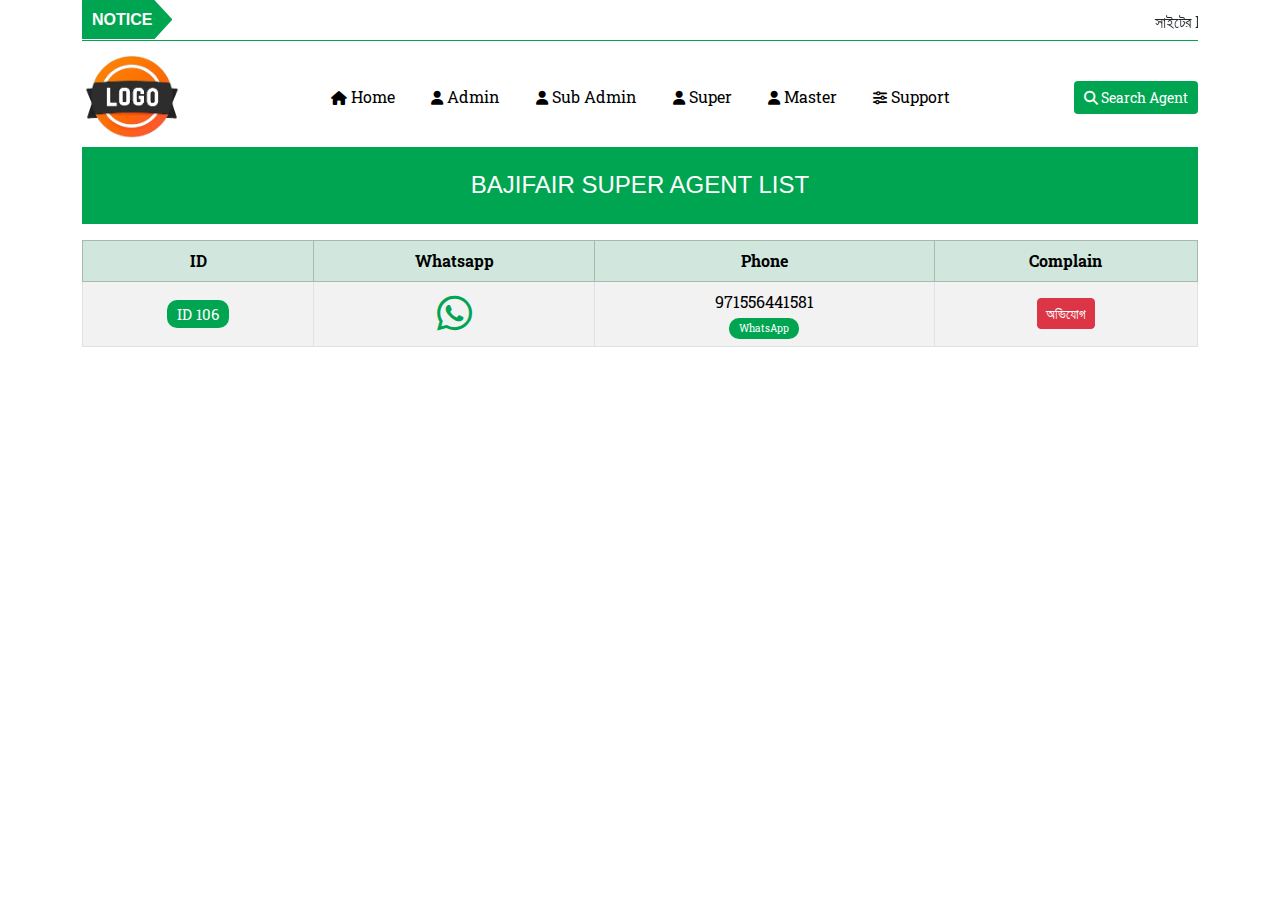
<file: super.html>
<!DOCTYPE html>
<html lang="en">

<head>
    <meta charset="UTF-8">
    <meta name="viewport" content="width=device-width, initial-scale=1.0">
    <title>Document</title>
    <link href="css/bootstrap.min.css" rel="stylesheet">
    <link rel="stylesheet" href="https://cdnjs.cloudflare.com/ajax/libs/font-awesome/6.6.0/css/all.min.css" />
    <link rel="stylesheet" href="css/style.css">
    <link rel="stylesheet" href="css/responsive.css">
</head>

<body>

    <!-- header start-->
    <header>
        <section>
            <div class="top-header">
                <div class="container">
                    <h6 class="rules"><b> Notice</b></h6>
                    <div>
                        <marquee behavior="" direction="">সাইটের RULES না পড়ে কেউ এজেন্ট হবেন না,রুলসের বাইরে কোন কাজ
                            করলে সেটার দায়ভার আপনাকে বহন করতে হবেই,তখন অজুহাত দেখিয়ে কোন লাভ হবে না। লিস্টের বাইরে
                            লেনদেন করে ধরা খেলে, BAJIFAIR দায়ি নয়</marquee>
                    </div>
                </div>
            </div>
            <nav class="menu-bar">
                <div class="container">
                    <div class="row align-items-center">
                        <div class="col-lg-2 col-4">
                            <div class="logo">
                                <a href="index.html">
                                    <img src="images/logo.png" alt="logo">
                                </a>
                            </div>
                        </div>
                        <div class="col-lg-8 d-none d-lg-block text-center">
                            <nav>
                                <div class="main_menu d-flex justify-content-center">
                                    <ul class="d-flex gap-3">
                                        <li><a href="index.html"><i class="fa fa-home"></i> Home</a></li>
                                        <li><a href="admin.html"><i class="fa fa-user"></i> Admin</a></li>
                                        <li><a href="subadmin.html"><i class="fa fa-user"></i> Sub Admin</a></li>
                                        <li><a href="super.html"><i class="fa fa-user"></i> Super</a></li>
                                        <li><a href="master.html"><i class="fa fa-user"></i> Master</a></li>
                                        <li><a href="support.html"><i class="fa-solid fa-sliders"></i> Support</a></li>
                                    </ul>
                                </div>
                            </nav>
                        </div>
                        <div class="col-lg-2 col-8 d-flex align-items-center gap-3 justify-content-end">
                            <div class="search text-end">
                                <button class="btn btn-sm" data-bs-toggle="modal" data-bs-target="#agentSearch"><i
                                        class="fa fa-search"></i>
                                    Search Agent</button>
                            </div>
                            <div class="bars  d-lg-none" data-bs-toggle="offcanvas" href="#offcanvasExample"
                                role="button" aria-controls="offcanvasExample">
                                <i class="fa fa-bars"></i>
                            </div>

                            <!-- mobile menu -->
                            <div class="offcanvas offcanvas-start" tabindex="-1" id="offcanvasExample"
                                aria-labelledby="offcanvasExampleLabel">
                                <div class="offcanvas-header">
                                    <h5 class="offcanvas-title" id="offcanvasExampleLabel">Menu Bar</h5>
                                    <button type="button" class="btn-close" data-bs-dismiss="offcanvas"
                                        aria-label="Close"></button>
                                </div>
                                <div class="offcanvas-body">
                                    <nav>
                                        <div class="main_menu">
                                            <ul>
                                                <li><a href="index.html"><i class="fa fa-home"></i> Home</a></li>
                                                <li><a href="admin.html"><i class="fa fa-user"></i> Admin</a></li>
                                                <li><a href="subadmin.html"><i class="fa fa-user"></i> Sub Admin</a></li>
                                                <li><a href="super.html"><i class="fa fa-user"></i> Super</a></li>
                                                <li><a href="master.html"><i class="fa fa-user"></i> Master</a></li>
                                                <li><a href="support.html"><i class="fa-solid fa-sliders"></i> Support</a></li>
                                            </ul>
                                        </div>
                                    </nav>
                                </div>
                            </div>

                            <!-- agent search modal -->
                            <div class="modal fade" id="agentSearch" tabindex="-1" aria-labelledby="exampleModalLabel"
                                aria-hidden="true">
                                <div class="modal-dialog modal-dialog-centered">
                                    <div class="modal-content">
                                        <div class="modal-header">
                                            <h1 class="modal-title fs-5" id="exampleModalLabel">Search Agent </h1>
                                            <button type="button" class="btn-close" data-bs-dismiss="modal"
                                                aria-label="Close"></button>
                                        </div>
                                        <form action="">
                                            <div class="modal-body">
                                                <div class="form-group">
                                                    <label for="type"><b>Type</b></label>
                                                    <select name="type" id="type" class="form-select">
                                                        <option value="all">All</option>
                                                        <option value="admin">Admin</option>
                                                        <option value="superagent">Super Agent</option>
                                                        <option value="masteragent">Master Agent</option>
                                                    </select>
                                                </div>
                                                <div class="form-group mt-2">
                                                    <label for="agent"><b>Search By Agent ID</b></label>
                                                    <input type="text" id="agent" placeholder="Agent ID Number"
                                                        class="form-control">
                                                </div>
                                                <div class="form-group mt-2">
                                                    <label for="whatsapp"><b>Search By WhatsApp</b></label>
                                                    <input type="text" id="whatsapp" placeholder="WhatsApp Number"
                                                        class="form-control">
                                                </div>
                                            </div>
                                            <div class="modal-footer">
                                                <button type="button" class="btn">Save changes</button>
                                            </div>
                                        </form>
                                    </div>
                                </div>
                            </div>
                        </div>
                    </div>
                </div>
            </nav>
        </section>
    </header>
    <!-- header end-->

    <!-- main content start -->
    <main>

        <!-- breadcrumb start -->
        <div class="breadcrumb">
            <div class="container">
                <h4 class="text-white text-center py-4 text-uppercase">Bajifair SUPER AGENT LIST</h4>
            </div>
        </div>
        <!-- breadcrumb end -->

        <!-- list start -->
        <div class="list subadmin">
            <div class="container">
                <div class="table-responsive">
                    <table class="table table-striped table-hover table-bordered ">
                        <thead class="table-success">
                            <tr class="text-center">
                                <th scope="col">ID</th>
                                <th scope="col">Whatsapp</th>
                                <th scope="col">Phone</th>
                                <th scope="col">Complain</th>
                            </tr>
                        </thead>
                        <tbody>
                            <tr class="text-center">
                                <td><span style="font-size: 15px;">ID 106</span></td>
                                <td>
                                    <a href="https://wa.me/+8801937563157" title="WhatsApp : +8801937563157"
                                        target="_blank"><i class="fa-brands fa-whatsapp  fs-1"></i></a>
                                </td>
                                <td>
                                    971556441581 <br>
                                    <span>WhatsApp</span>
                                </td>
                                <td>
                                    <button class="btn btn-sm btn-danger" data-bs-toggle="modal"
                                        data-bs-target="#complain">অভিযোগ</button>


                                    <!-- complain Modal -->
                                    <div class="modal fade" id="complain" tabindex="-1"
                                        aria-labelledby="exampleModalLabel" aria-hidden="true">
                                        <div class="modal-dialog modal-dialog-centered">
                                            <div class="modal-content">
                                                <div class="modal-header">
                                                    <h1 class="modal-title fs-5" id="exampleModalLabel">অভিযোগ</h1>
                                                    <button type="button" class="btn-close" data-bs-dismiss="modal"
                                                        aria-label="Close"></button>
                                                </div>
                                                <div class="modal-body">
                                                    <form action="">
                                                        <div class="row">
                                                            <div class="col-6">
                                                                <div class="form-group">
                                                                    <label for=""><b>Name</b></label>
                                                                    <input type="text" name="name" value="Mahim Khan"
                                                                        readonly class="form-control">
                                                                </div>
                                                            </div>
                                                            <div class="col-6">
                                                                <div class="form-group">
                                                                    <label for=""><b>Number</b></label>
                                                                    <input type="text" name="number"
                                                                        value="971554882819" readonly
                                                                        class="form-control">
                                                                </div>
                                                            </div>
                                                        </div>
                                                    </form>
                                                    <div class="text-center mt-3">
                                                        <h4 class="mb-2">ADMIN</h4>
                                                        <a href="https://wa.me/+8801937563157" class="btn btn-sm btn-danger"
                                                            title="WhatsApp : +8801937563157">Report Admin</a>
                                                    </div>
                                                </div>
                                            </div>
                                        </div>
                                    </div>
                                </td>
                            </tr>
                    </table>
                </div>
            </div>
        </div>
        <!-- list end -->

    </main>
    <!-- main content end -->


    <script src="js/jquery.min.js"></script>
    <script src="js/popper.min.js"></script>
    <script src="js/bootstrap.min.js"></script>
    <script src="js/main.js"></script>
</body>

</html>
</file>
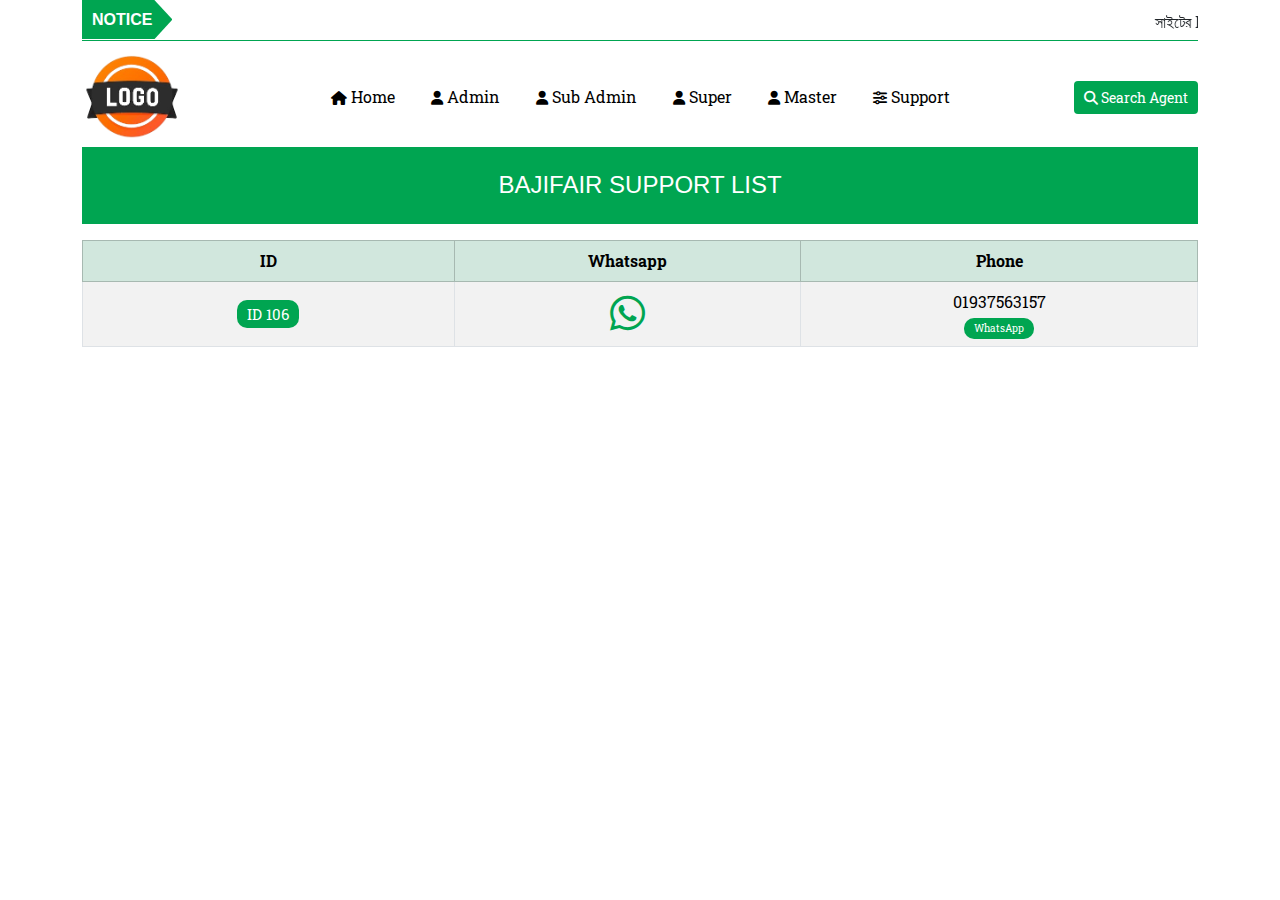
<file: support.html>
<!DOCTYPE html>
<html lang="en">

<head>
    <meta charset="UTF-8">
    <meta name="viewport" content="width=device-width, initial-scale=1.0">
    <title>Document</title>
    <link href="css/bootstrap.min.css" rel="stylesheet">
    <link rel="stylesheet" href="https://cdnjs.cloudflare.com/ajax/libs/font-awesome/6.6.0/css/all.min.css" />
    <link rel="stylesheet" href="css/style.css">
    <link rel="stylesheet" href="css/responsive.css">
</head>

<body>

    <!-- header start-->
    <header>
        <section>
            <div class="top-header">
                <div class="container">
                    <h6 class="rules"><b> Notice</b></h6>
                    <div>
                        <marquee behavior="" direction="">সাইটের RULES না পড়ে কেউ এজেন্ট হবেন না,রুলসের বাইরে কোন কাজ
                            করলে সেটার দায়ভার আপনাকে বহন করতে হবেই,তখন অজুহাত দেখিয়ে কোন লাভ হবে না। লিস্টের বাইরে
                            লেনদেন করে ধরা খেলে, BAJIFAIR দায়ি নয়</marquee>
                    </div>
                </div>
            </div>
            <nav class="menu-bar">
                <div class="container">
                    <div class="row align-items-center">
                        <div class="col-lg-2 col-4">
                            <div class="logo">
                                <a href="index.html">
                                    <img src="images/logo.png" alt="logo">
                                </a>
                            </div>
                        </div>
                        <div class="col-lg-8 d-none d-lg-block text-center">
                            <nav>
                                <div class="main_menu d-flex justify-content-center">
                                    <ul class="d-flex gap-3">
                                        <li><a href="index.html"><i class="fa fa-home"></i> Home</a></li>
                                        <li><a href="admin.html"><i class="fa fa-user"></i> Admin</a></li>
                                        <li><a href="subadmin.html"><i class="fa fa-user"></i> Sub Admin</a></li>
                                        <li><a href="super.html"><i class="fa fa-user"></i> Super</a></li>
                                        <li><a href="master.html"><i class="fa fa-user"></i> Master</a></li>
                                        <li><a href="support.html"><i class="fa-solid fa-sliders"></i> Support</a></li>
                                    </ul>
                                </div>
                            </nav>
                        </div>
                        <div class="col-lg-2 col-8 d-flex align-items-center gap-3 justify-content-end">
                            <div class="search text-end">
                                <button class="btn btn-sm" data-bs-toggle="modal" data-bs-target="#agentSearch"><i
                                        class="fa fa-search"></i>
                                    Search Agent</button>
                            </div>
                            <div class="bars  d-lg-none" data-bs-toggle="offcanvas" href="#offcanvasExample"
                                role="button" aria-controls="offcanvasExample">
                                <i class="fa fa-bars"></i>
                            </div>

                            <!-- mobile menu -->
                            <div class="offcanvas offcanvas-start" tabindex="-1" id="offcanvasExample"
                                aria-labelledby="offcanvasExampleLabel">
                                <div class="offcanvas-header">
                                    <h5 class="offcanvas-title" id="offcanvasExampleLabel">Menu Bar</h5>
                                    <button type="button" class="btn-close" data-bs-dismiss="offcanvas"
                                        aria-label="Close"></button>
                                </div>
                                <div class="offcanvas-body">
                                    <nav>
                                        <div class="main_menu">
                                            <ul>
                                                <li><a href="index.html"><i class="fa fa-home"></i> Home</a></li>
                                                <li><a href="admin.html"><i class="fa fa-user"></i> Admin</a></li>
                                                <li><a href="subadmin.html"><i class="fa fa-user"></i> Sub Admin</a></li>
                                                <li><a href="super.html"><i class="fa fa-user"></i> Super</a></li>
                                                <li><a href="master.html"><i class="fa fa-user"></i> Master</a></li>
                                                <li><a href="support.html"><i class="fa-solid fa-sliders"></i> Support</a></li>
                                            </ul>
                                        </div>
                                    </nav>
                                </div>
                            </div>

                            <!-- agent search modal -->
                            <div class="modal fade" id="agentSearch" tabindex="-1" aria-labelledby="exampleModalLabel"
                                aria-hidden="true">
                                <div class="modal-dialog modal-dialog-centered">
                                    <div class="modal-content">
                                        <div class="modal-header">
                                            <h1 class="modal-title fs-5" id="exampleModalLabel">Search Agent </h1>
                                            <button type="button" class="btn-close" data-bs-dismiss="modal"
                                                aria-label="Close"></button>
                                        </div>
                                        <form action="">
                                            <div class="modal-body">
                                                <div class="form-group">
                                                    <label for="type"><b>Type</b></label>
                                                    <select name="type" id="type" class="form-select">
                                                        <option value="all">All</option>
                                                        <option value="admin">Admin</option>
                                                        <option value="superagent">Super Agent</option>
                                                        <option value="masteragent">Master Agent</option>
                                                    </select>
                                                </div>
                                                <div class="form-group mt-2">
                                                    <label for="agent"><b>Search By Agent ID</b></label>
                                                    <input type="text" id="agent" placeholder="Agent ID Number"
                                                        class="form-control">
                                                </div>
                                                <div class="form-group mt-2">
                                                    <label for="whatsapp"><b>Search By WhatsApp</b></label>
                                                    <input type="text" id="whatsapp" placeholder="WhatsApp Number"
                                                        class="form-control">
                                                </div>
                                            </div>
                                            <div class="modal-footer">
                                                <button type="button" class="btn">Save changes</button>
                                            </div>
                                        </form>
                                    </div>
                                </div>
                            </div>
                        </div>
                    </div>
                </div>
            </nav>
        </section>
    </header>
    <!-- header end-->

    <!-- main content start -->
    <main>

        <!-- breadcrumb start -->
        <div class="breadcrumb">
            <div class="container">
                <h4 class="text-white text-center py-4 text-uppercase">Bajifair SUPPORT LIST</h4>
            </div>
        </div>
        <!-- breadcrumb end -->

        <!-- list start -->
        <div class="list support">
            <div class="container">
                <div class="table-responsive">
                    <table class="table table-striped table-hover table-bordered ">
                        <thead class="table-success">
                            <tr class="text-center">
                                <th scope="col">ID</th>
                                <th scope="col">Whatsapp</th>
                                <th scope="col">Phone</th>
                            </tr>
                        </thead>
                        <tbody>
                            <tr class="text-center">
                                <td><span style="font-size: 15px;">ID 106</span></td>
                                 <td>
                                    <a href="https://wa.me/+8801937563157" title="WhatsApp : +8801937563157" target="_blank"><i class="fa-brands fa-whatsapp  fs-1"></i></a>
                                 </td>
                                <td>
                                    01937563157 <br>
                                    <span>WhatsApp</span>
                                </td>
                            </tr>
                        </tbody>
                    </table>
                </div>
            </div>
        </div>
        <!-- list end -->

    </main>
    <!-- main content end -->


    <script src="js/jquery.min.js"></script>
    <script src="js/popper.min.js"></script>
    <script src="js/bootstrap.min.js"></script>
    <script src="js/main.js"></script>
</body>

</html>
</file>
<file: css/style.css>
@import url('https://fonts.googleapis.com/css2?family=Roboto+Slab:wght@100..900&display=swap');

body {
    font-family: "Roboto Slab", serif;
    font-weight: normal;
    font-style: normal;
}

.img {
    max-width: 100%;
    transition: all 0.3s ease-out 0s;
}

a,
.button {
    -webkit-transition: all 0.3s ease-out 0s;
    -moz-transition: all 0.3s ease-out 0s;
    -ms-transition: all 0.3s ease-out 0s;
    -o-transition: all 0.3s ease-out 0s;
    transition: all 0.3s ease-out 0s;
}

a:focus,
.button:focus {
    text-decoration: none;
    outline: none;
}

a:focus,
a:hover,
.portfolio-cat a:hover,
.footer -menu li a:hover {
    color: #2B96CC;
    text-decoration: none;
}

a,
button {
    color: #1696e7;
    outline: medium none;
}

button:focus,
input:focus,
input:focus,
textarea,
textarea:focus {
    outline: 0
}

.uppercase {
    text-transform: uppercase;
}

.capitalize {
    text-transform: capitalize;
}

h1,
h2,
h3,
h4,
h5,
h6 {
    font-family: 'Poppins', sans-serif;
    font-weight: normal;
    color: #313131;
    margin-top: 0px;
    font-style: normal;
    font-weight: 400;
    text-transform: normal;
    margin-bottom: 0;
}

h1 a,
h2 a,
h3 a,
h4 a,
h5 a,
h6 a {
    color: inherit;
}

ul {
    margin: 0;
    padding: 0;
}

li {
    list-style: none;
}

a {
    text-decoration: none;
}

.form-select:focus,
.form-control:focus {
    border-color: var(--main-color);
    outline: 0;
    box-shadow: none;
}.form-group {
    text-align: start;
}

/* main css */

:root {
    --main-color: #00A551;
    --transition: all .3s ease-in-out;
}

body {
    /* background-image: url(/images/bg.jpg); */
    background-image: url('https://i.ibb.co/3pDG1rn/bg.jpg');
}
button#toggleButton {
    border: 0;
    background: transparent;
    color: var(--main-color);
    font-size: 25px;
}

.rules {
    position: absolute;
    background: var(--main-color);
    clip-path: polygon(0 0, 80% 0, 100% 50%, 80% 100%, 0 100%);
    color: white;
    font-weight: bold;
    z-index: 200;
    text-transform: uppercase;
    padding: 10px;
    padding-right: 20px;
}

marquee {
    padding: 10px;
    border-bottom: 1px solid var(--main-color);
    padding-bottom: 6px;
}


/* menu start */
.logo a img {
    max-width: 100px;
    width: 100%;
}

.main_menu ul li a i {
    font-size: 14px;
}

.main_menu ul li a {
    color: #000;
    position: relative;
    display: inline-block;
    transition: var(--transition);
    padding: 5px 10px;
}

.main_menu ul li a:hover {
    color: var(--main-color);
}

.main_menu ul li {
    position: relative;
}

.main_menu ul li a::after {
    content: '';
    position: absolute;
    width: 100%;
    height: 2px;
    /* You can adjust the thickness */
    bottom: 0;
    left: 0;
    background: var(--main-color);
    /* You can use currentColor if needed */
    transform: scaleX(0);
    border-radius: 5px;
    transform-origin: bottom right;
    transition: transform 0.25s ease-out;
}

.main_menu ul li a:hover::after {
    transform: scaleX(1);
    transform-origin: bottom left;
}

.main_menu ul li:hover:after {
    transform: scaleX(1);
    transform-origin: bottom left;
}

.search button,
.modal-footer button {
    color: #fff;
    background: var(--main-color);
    border: 2px solid transparent;
    transition: var(--transition);
}

.search button:hover,
.modal-footer button:hover{
    border: 2px solid var(--main-color) !important;
}

.offcanvas-header {
    border-bottom: 2px solid var(--main-color);
}

.offcanvas-body ul li a {
    padding-left: 0;
    display: block;
}

.modal-footer button {
    background-color: var(--main-color);
    color: #fff;
}

.form-group b {
    margin-bottom: 5px;
    display: block;
}

/* menu end */


/* main content start */
.agent-content {
    box-shadow: rgba(0, 0, 0, 0.1) 0px 4px 12px;
    transition: var(--transition);
}
.agent-content:hover{
    box-shadow: rgba(50, 50, 93, 0.25) 0px 30px 60px -12px, rgba(0, 0, 0, 0.3) 0px 18px 36px -18px;
       /* margin-top: -5px; */
}
.agent-content .card-header {
    background: var(--main-color);
    color: #fff;
}
.agent_btn button:first-child {
    background: var(--main-color);
    color: #fff;
}
.agent_btn {
    display: flex;
    flex-direction: column;
    gap: 5px;
}
.agent_number span, .list table tbody tr td span {
    background: var(--main-color);
    text-align: center;
    font-size: 10px;
    color: #fff;
    padding: 4px 10px;
    position: relative;
    border-radius: 10px;
}
.agent_id {
    background: var(--main-color);
    color: #fff;
    font-size: 15px;
    padding: 3px 10px;
    border-radius: 5px;
    font-weight: 400;
}

/* agent start */
.single_agent {
    padding: 5px;
}
.single_agent h6 {
    font-size: 18px;
    font-weight: 600;
    border-bottom: 1px solid var(--main-color);
    margin-bottom: 10px;
    padding-bottom: 10px;
}
.single_agent p {
    font-size: 14px;
}
/* agent end */

/* admin start */
.breadcrumb h4{
    background-color: var(--main-color);
}
.list table tbody tr td {
    vertical-align: middle;
}
.list table tr td:first-child {
    width: 50%;
}
.list table tbody tr td a i {
    color: var(--main-color);
}
.list.subadmin table tr td:first-child{
    width: auto;
}
.list.support table tr td:first-child{
    width: 33.33%;
}
/* admin end */


/* footer */
.footer-area{
    background-color: var(--main-color);
}
.footer-area a, .footer-area h6 {
    color: #fff;
}

.footer-area h6 a i {
    background: #4267B2;
    padding: 10px;
    border-radius: 50%;
    width: 35px;
    height: 35px;
    text-align: center;
    line-height: 17px;
    transition: var(--transition);
    font-size: 14px;
}
.footer-area h6 a:hover i{
    transform: scale(1.1);
}

.rules_btn {
    background: #00a551;
    padding: 5px 20px;
    display: block;
    transition: var(--transition);
    box-shadow: rgba(50, 50, 93, 0.25) 0px 30px 60px -12px inset, rgba(0, 0, 0, 0.3) 0px 18px 36px -18px inset;
    border-radius: 50px;
}
.rules_btn:hover{
    transform: scale(1.1);
    background-color: black;
    color: #fff;
}
/* footer */

/* main content end */
</file>
<file: css/responsive.css>
/* Normal desktop :1200px. */
@media (min-width: 1200px) and (max-width: 1500px) {}


/* Normal desktop :992px. */
@media (min-width: 992px) and (max-width: 1200px) {
    .main_menu ul li a {
        padding: 5px;
    }

}


/* Tablet desktop :768px. */
@media (min-width: 768px) and (max-width: 991px) {}


/* small mobile :320px. */
@media (max-width: 767px) {
    .top-header .container {
        padding: 0;
    }

    .card-body {
        flex-wrap: wrap;
        gap: 10px;
    }

    .agent_btn {
        flex-direction: row;
        width: 100%;
        justify-content: center;
    }
}

/* Large Mobile :480px. */
@media only screen and (min-width: 480px) and (max-width: 767px) {
    .container {
        width: 450px
    }

}
</file>
